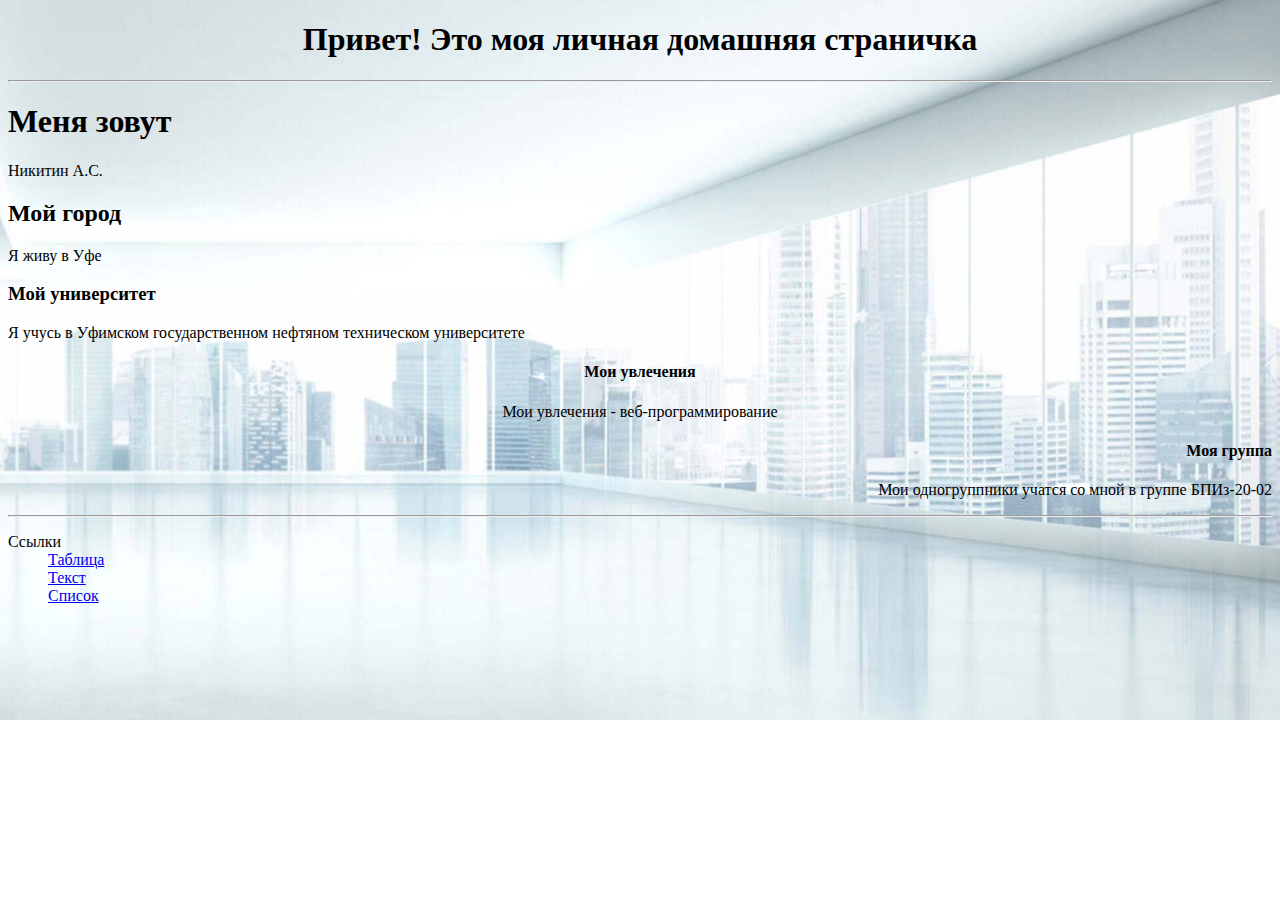
<file: index.html>
<!DOCTYPE html>
<html lang="ru">
<head>
    <meta charset="UTF-8">
    <TITLE>Никитин Александр Сергеевич</TITLE>
    <style>
        body {
            background: url('background.jpg') no-repeat;;
            -moz-background-size: 100%; /* Firefox 3.6+ */
            -webkit-background-size: 100%; /* Safari 3.1+ и Chrome 4.0+ */
            -o-background-size: 100%; /* Opera 9.6+ */
            background-size: 100%; /* Современные браузеры */
        }

        div.uvlchech {
            text-align: center;
        }

        div.my_group {
            text-align: right;
        }
    </style>
</head>
<body>
<h1 style="text-align: center">Привет! Это моя личная домашняя страничка</h1>
<hr>
<h1>Меня зовут</h1>
<p>Никитин А.С.</p>
<h2>Мой город</h2>
<p>Я живу в Уфе</p>
<h3>Мой университет</h3>
<p>Я учусь в Уфимском государственном нефтяном техническом университете</p>
<div class="uvlchech">
    <h4>Мои увлечения</h4>
    <p>Мои увлечения - веб-программирование</p>
</div>
<div class="my_group">
    <h4>Моя группа</h4>
    <p>Мои одногруппники учатся со мной в группе БПИз-20-02</p>
</div>
<hr>
<dl>
    <dt>Ссылки</dt>
    <dd><a href="./table.html">Таблица</a></dd>
    <dd><a href="./text.html">Текст</a></dd>
    <dd><a href="./spisok.html">Список</a></dd>
</dl>
</body>
</html>
</file>
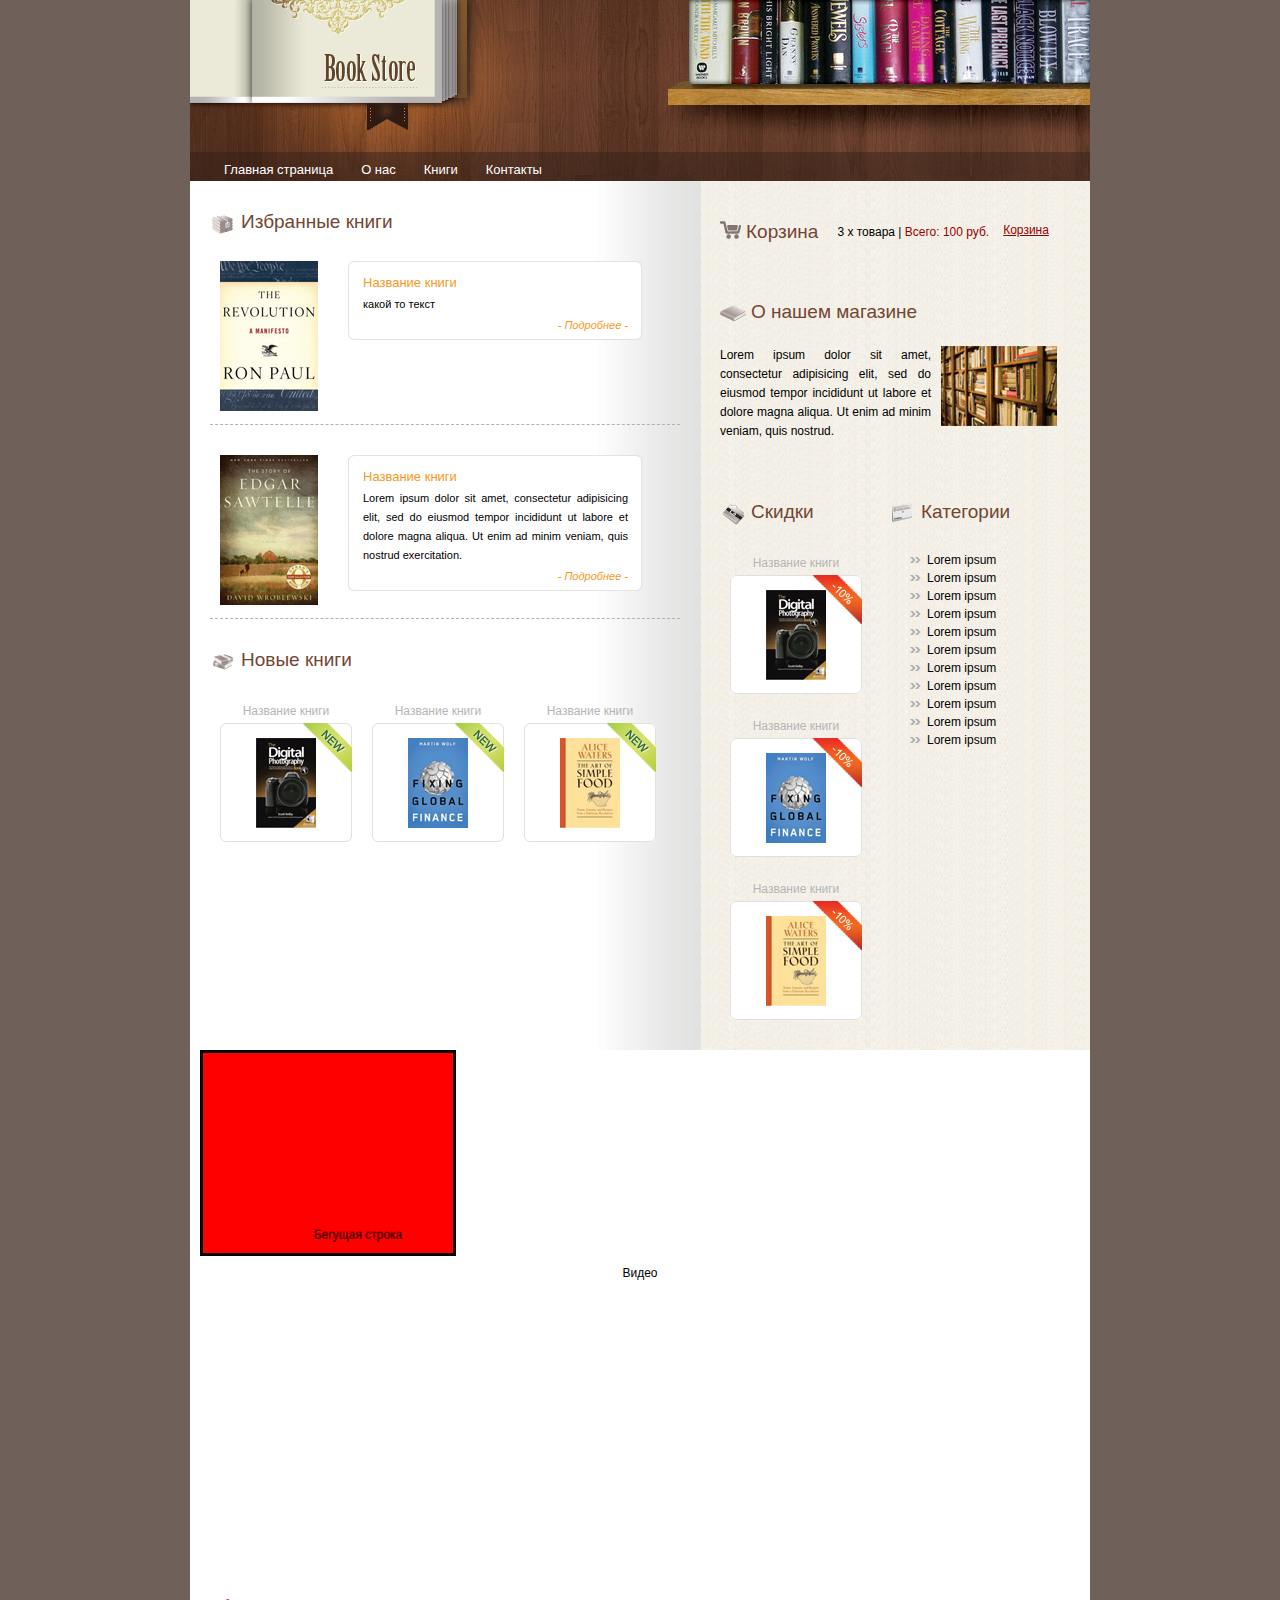
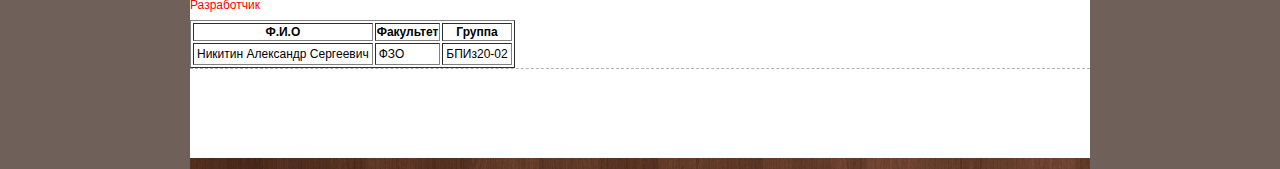
<file: laba3/index.html>
<!DOCTYPE html>
<html lang="ru">
<head>
    <meta charset="UTF-8" http-equiv="Content-Type" content="text/html;"/>
    <title>Книжный магазин</title>
    <link rel="stylesheet" type="text/css" href="css/style.css"/>

    <script src="./js/jquery-3.6.3.min.js"></script>

    <link rel="import" href="./pages_parts/right_content.html">

</head>
<body>
<div id="wrap">

    <div class="header">
        <div class="logo">
            <a href="index.html">
                <img src="images/logo.gif" alt="" title=""/>
            </a>
        </div>
        <div id="menu"></div>
    </div>


    <div class="center_content">
        <div class="left_content">

            <div class="title">
                <span class="title_icon">
                    <img src="images/bullet1.gif" alt="" title=""/>
                </span>
                Избранные книги
            </div>

            <div class="feat_prod_box">

                <div class="prod_img"><a href="details.html"><img src="images/prod1.gif" alt="" title=""
                /></a></div>

                <div class="prod_det_box">
                    <div class="box_top"></div>
                    <div class="box_center">
                        <div class="prod_title">Название книги</div>
                        <p class="details">какой то текст</p>
                        <a href="details.html" class="more">- Подробнее -</a>
                        <div class="clear"></div>
                    </div>

                    <div class="box_bottom"></div>
                </div>
                <div class="clear"></div>
            </div>


            <div class="feat_prod_box">

                <div class="prod_img"><a href="details.html"><img src="images/prod2.gif" alt="" title=""
                /></a></div>

                <div class="prod_det_box">
                    <div class="box_top"></div>
                    <div class="box_center">
                        <div class="prod_title">Название книги</div>
                        <p class="details">Lorem ipsum dolor sit amet, consectetur adipisicing elit, sed do eiusmod
                            tempor incididunt ut labore et dolore magna aliqua. Ut enim ad minim veniam, quis nostrud
                            exercitation.</p>
                        <a href="details.html" class="more">- Подробнее -</a>
                        <div class="clear"></div>
                    </div>

                    <div class="box_bottom"></div>
                </div>
                <div class="clear"></div>
            </div>


            <div class="title"><span class="title_icon"><img src="images/bullet2.gif" alt="" title=""/></span>Новые
                книги
            </div>
            <div class="new_products">
                <div class="new_prod_box">
                    <a href="details.html">Название книги</a>
                    <div class="new_prod_bg">
                        <span class="new_icon"><img src="images/new_icon.gif" alt="" title=""/></span>
                        <a href="details.html"><img src="images/thumb1.gif" alt="" title="" class="thumb"/></a>
                    </div>
                </div>
                <div class="new_prod_box">
                    <a href="details.html">Название книги</a>
                    <div class="new_prod_bg">
                        <span class="new_icon"><img src="images/new_icon.gif" alt="" title=""/></span>
                        <a href="details.html"><img src="images/thumb2.gif" alt="" title="" class="thumb"/></a>
                    </div>
                </div>
                <div class="new_prod_box">
                    <a href="details.html">Название книги</a>
                    <div class="new_prod_bg">
                        <span class="new_icon"><img src="images/new_icon.gif" alt="" title=""/></span>
                        <a href="details.html"><img src="images/thumb3.gif" alt="" title="" class="thumb"/></a>
                    </div>
                </div>
            </div>
            <div class="clear"></div>
        </div>
        <div class="right_content" id="container1"></div>
        <div class="clear"></div>
    </div>
    <div class="beg_stroka">
        <marquee direction="up" width="250" height="200" behavior="slide" style="border:solid" hspace="10px"
                 bgcolor="red" loop="-1" scrollamount="3">
            <marquee behavior="alternate">
                Бегущая строка
            </marquee>
        </marquee>
    </div>

    <div class="video">
        <p style="text-align: center">Видео

        </p>
        <div style="text-align: center">

            <embed src="https://www.youtube.com/embed/5NV6Rdv1a3I"
                   width="400"
                   height="300"
                   type="video/webm"
                   title="Видео"
                   name="Видео"
            >
        </div>
    </div>
    <div>
        <p style="color: red">Разработчик</p>
        <table border="1">
            <thead>
            <tr>
                <th>Ф.И.О</th>
                <th>Факультет</th>
                <th>Группа</th>
            </tr>
            </thead>
            <tbody>
            <tr>
                <td>Никитин Александр Сергеевич</td>
                <td>ФЗО</td>
                <td>БПИз20-02</td>
            </tr>
            </tbody>
        </table>
    </div>


    <div class="footer">
    </div>
</div>

</body>
</html>
<script type="application/javascript">
    $.ajax({
        url: "./pages_parts/right_content.html",
        dataType: "html",
        success: function (response) {
            document.getElementById('container1').innerHTML = response;
        }
    });
    $.ajax({
        url: "./pages_parts/menu.html",
        dataType: "html",
        success: function (response) {
            document.getElementById('menu').innerHTML = response;
        }
    });
</script>
</file>
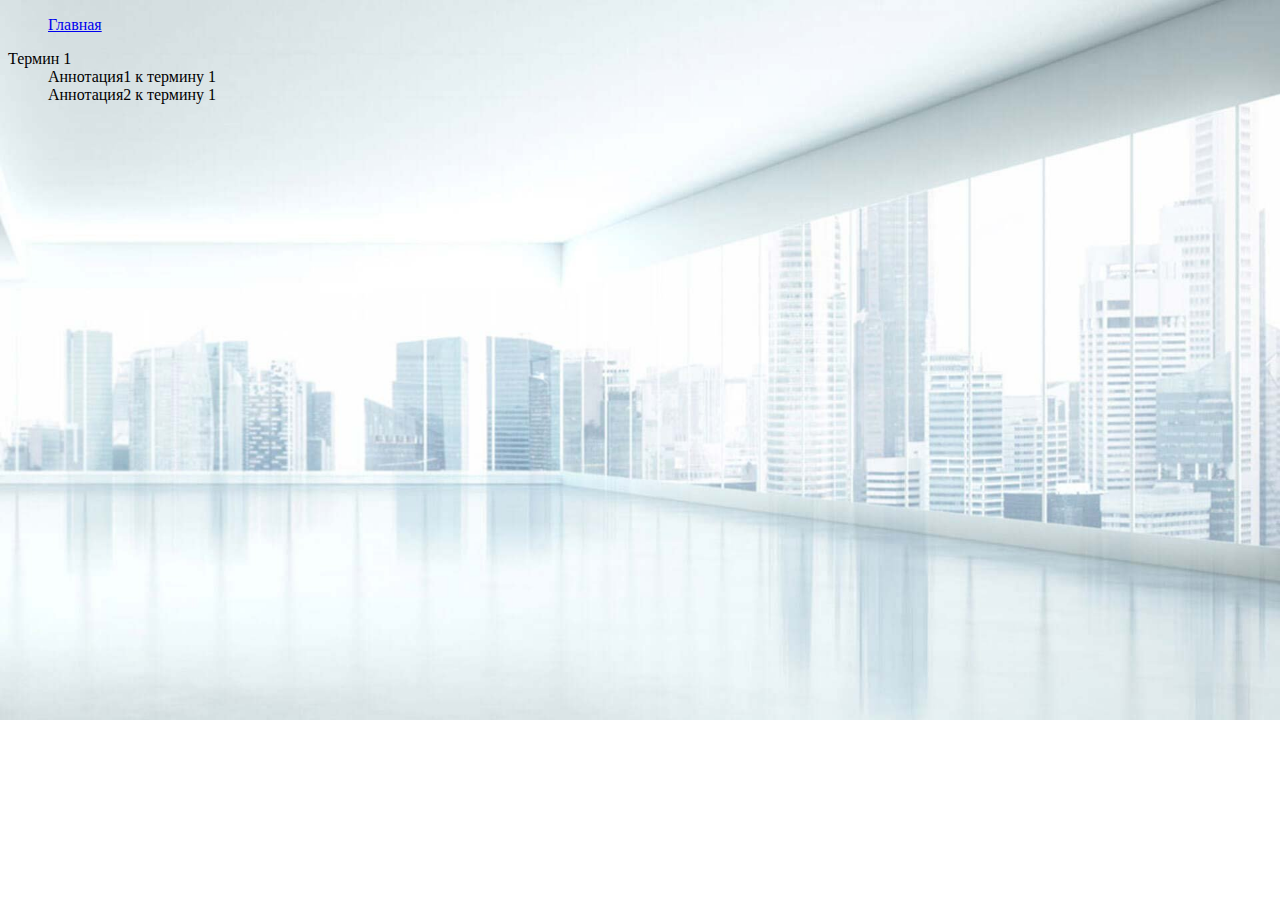
<file: spisok.html>
<!DOCTYPE html>
<html lang="ru">
<head>
    <meta charset="UTF-8">
    <title>Список</title>
    <style>
        body {
            background: url('background.jpg') no-repeat;;
            -moz-background-size: 100%; /* Firefox 3.6+ */
            -webkit-background-size: 100%; /* Safari 3.1+ и Chrome 4.0+ */
            -o-background-size: 100%; /* Opera 9.6+ */
            background-size: 100%; /* Современные браузеры */
        }
    </style>
</head>
<body>
<ul>
    <a href="./index.html">Главная</a>
</ul>

<dl>
    <dt>Термин 1</dt>
    <dd>Аннотация1 к термину 1</dd>
    <dd>Аннотация2 к термину 1</dd>
</dl>
</body>
</html>
</file>
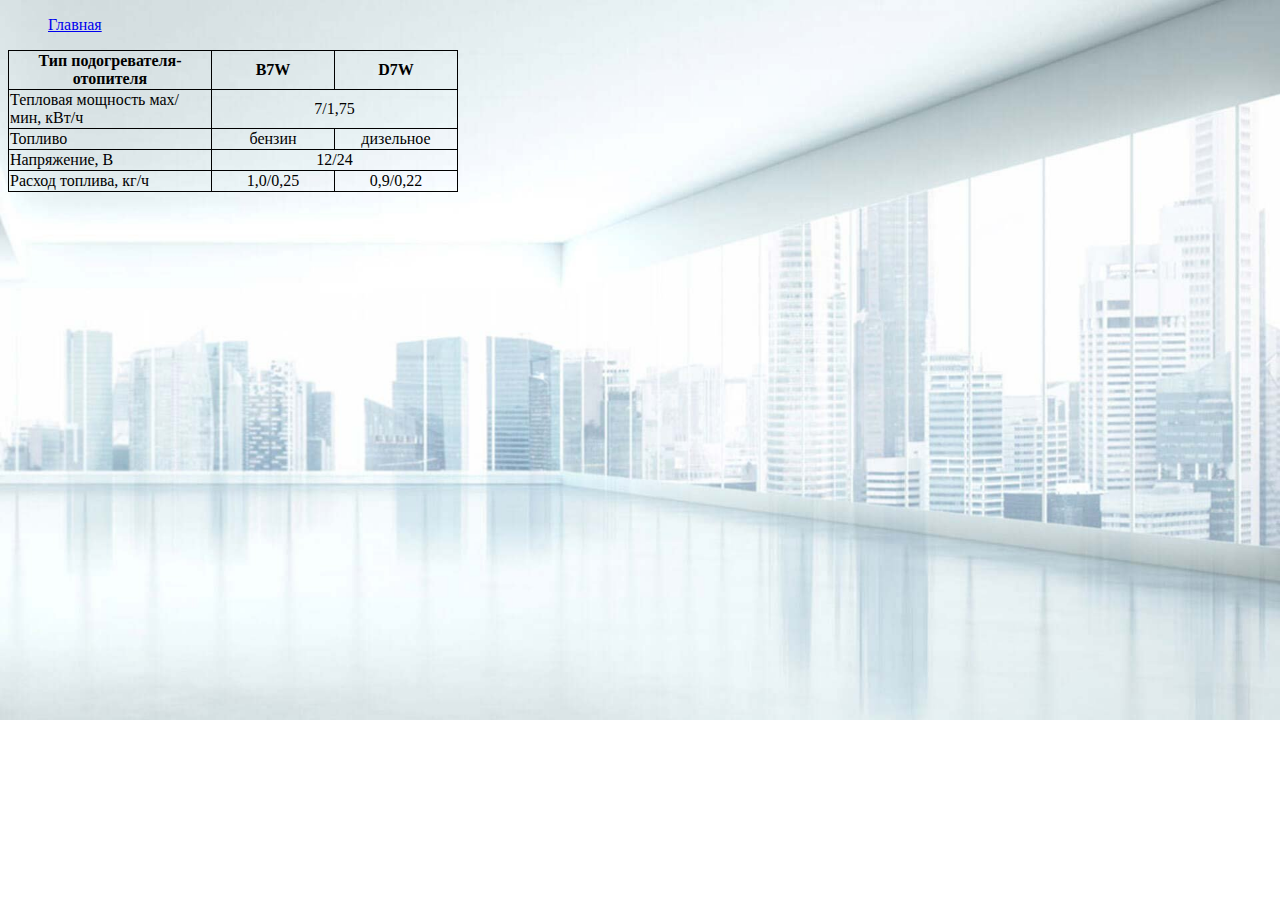
<file: table.html>
<!DOCTYPE html>
<html lang="ru">
<head>
    <meta charset="UTF-8" http-equiv="Content-Type" content="text/html;"/>
    <title>Таблица, 4 Вариант по списку</title>
    <style>
        body {
            background: url('background.jpg') no-repeat;;
            -moz-background-size: 100%; /* Firefox 3.6+ */
            -webkit-background-size: 100%; /* Safari 3.1+ и Chrome 4.0+ */
            -o-background-size: 100%; /* Opera 9.6+ */
            background-size: 100%; /* Современные браузеры */
        }

        table {
            margin-right: 20px;
            border-collapse: collapse;
        }

        th {
            border: 1px solid black;
        }

        td {
            border: 1px solid black;
        }
    </style>
</head>
<body>
<ul>
    <a href="./index.html">Главная</a>
</ul>
<table>
    <tr>
        <th style="width: 200px">Тип подогревателя-отопителя</th>
        <th style="width: 120px">B7W</th>
        <th style="width: 120px">D7W</th>
    </tr>
    <tr>
        <td>Тепловая мощность мах/мин, кВт/ч</td>
        <td colspan="2" style="text-align:center">7/1,75</td>
    </tr>
    <tr>
        <td>Топливо</td>
        <td style="text-align:center">бензин</td>
        <td style="text-align:center">дизельное</td>
    </tr>
    <tr>
        <td>Напряжение, В</td>
        <td colspan="2" style="text-align:center">12/24</td>
    </tr>
    <tr>
        <td>Расход топлива, кг/ч</td>
        <td style="text-align:center">1,0/0,25</td>
        <td style="text-align:center">0,9/0,22</td>
</table>
</body>
</html>
</file>
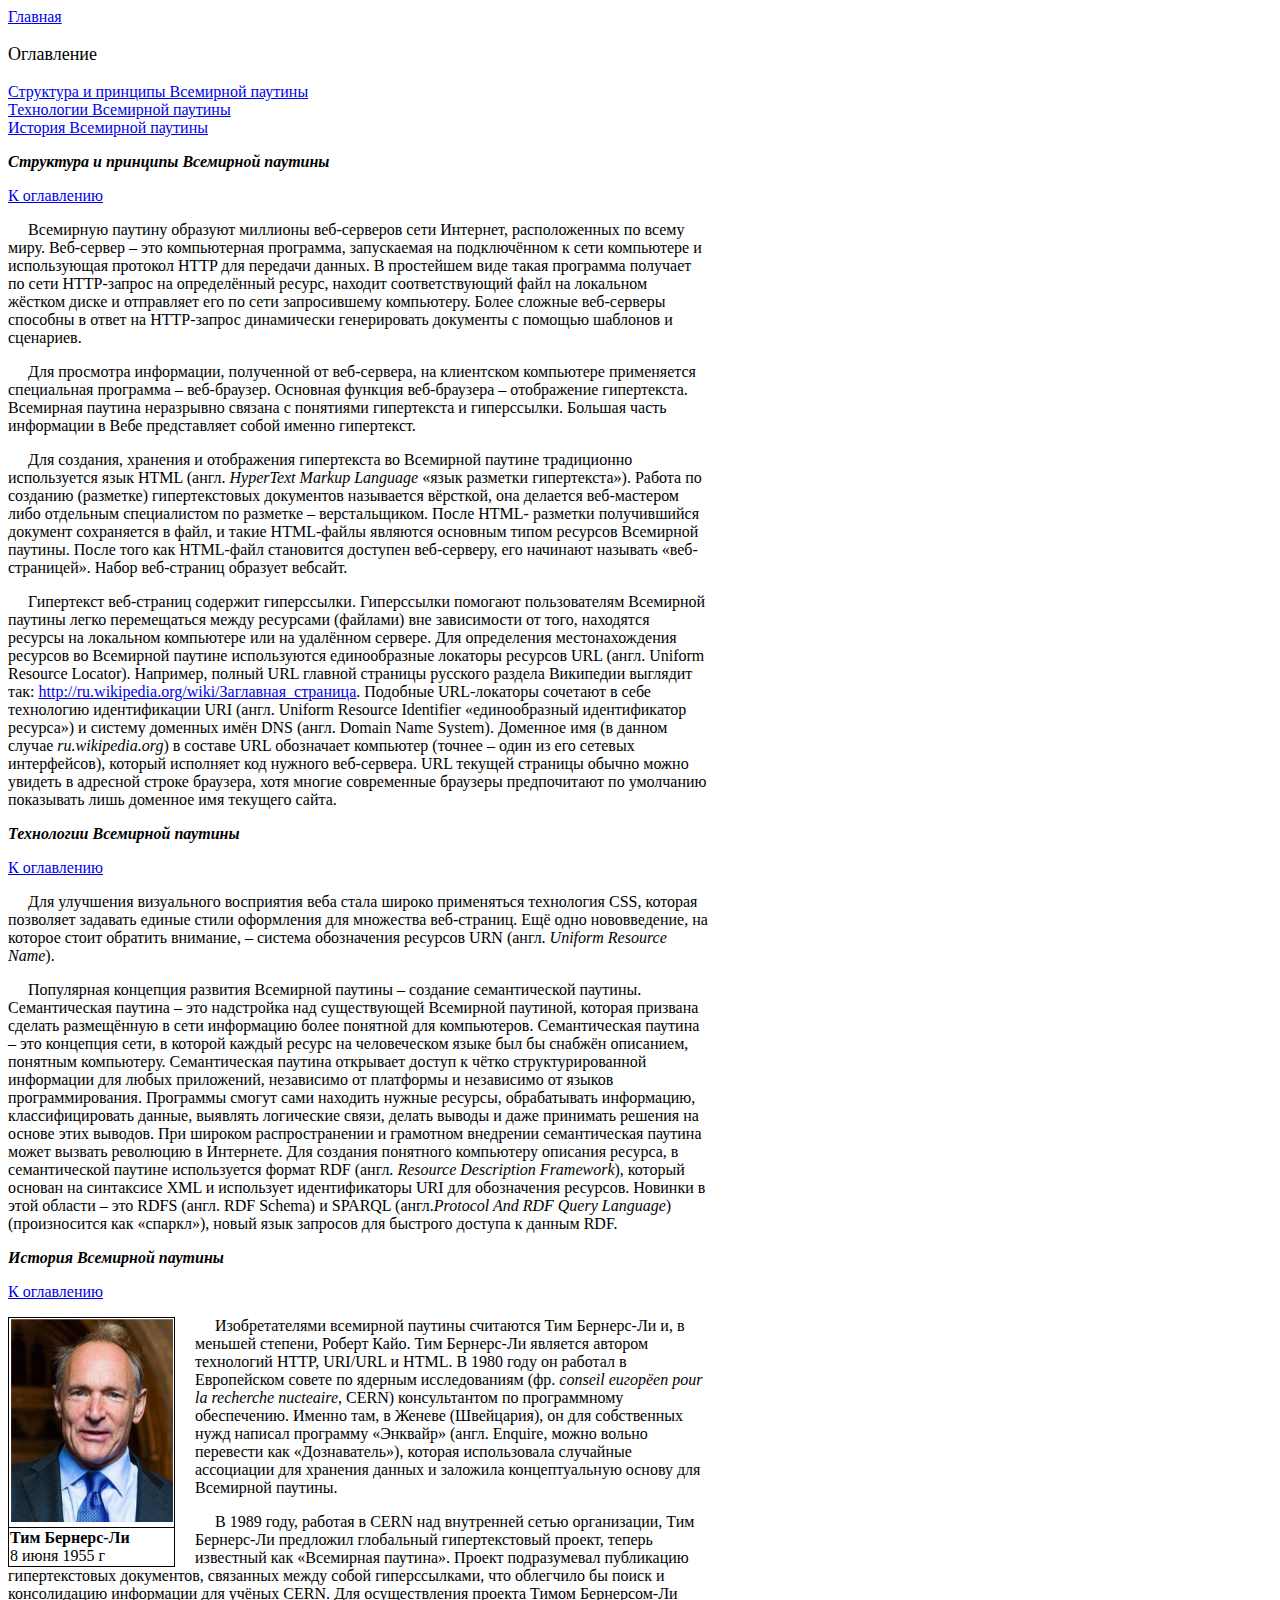
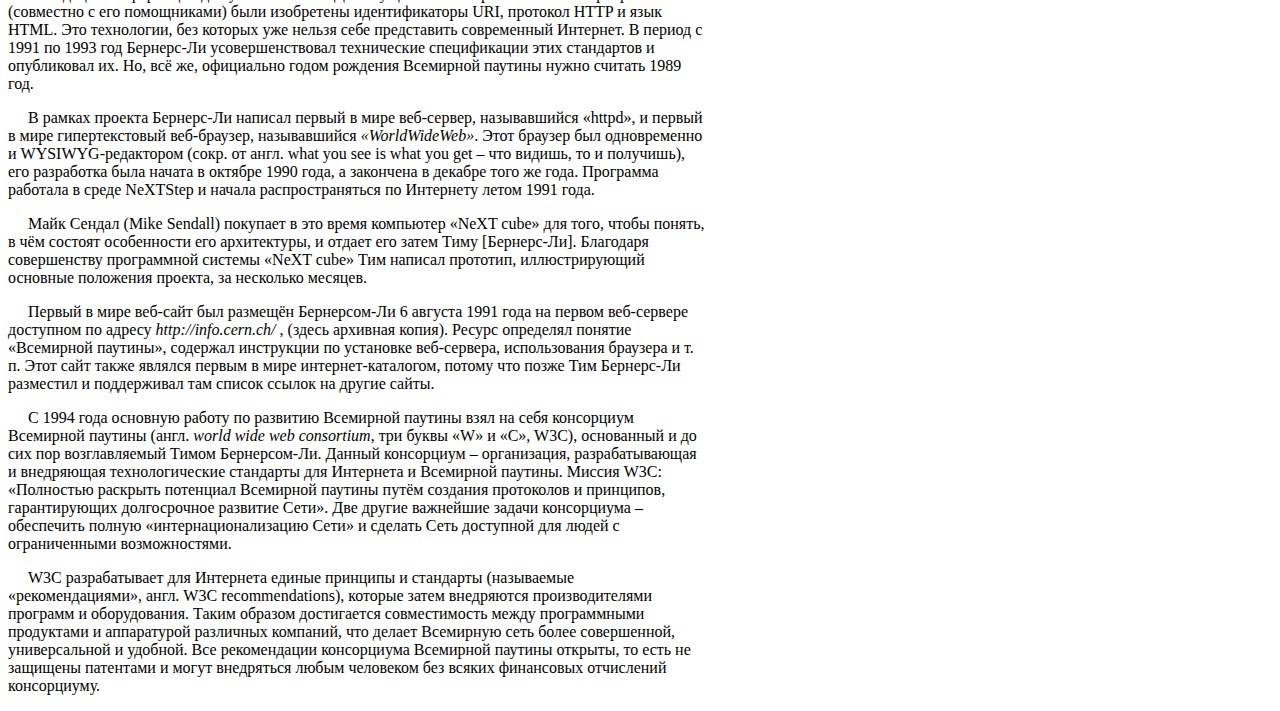
<file: text.html>
<!DOCTYPE html>
<html lang="ru">
<head>
    <meta charset="UTF-8">
    <title>Текст</title>
    <style>
        p.indent {
            text-indent: 20px; /* Отступ первой строки в пикселах */
        }

        div.contents {
            width: 700px; /* Ширина */
            -moz-box-sizing: border-box; /* Для Firefox */
            -webkit-box-sizing: border-box; /* Для Safari и Chrome */
            box-sizing: border-box; /* Для IE и Opera */
        }

        table {
            margin-right: 20px;
            border-collapse: collapse;
            float: left;
        }

        td {
            border: 1px solid black;
        }

        p.tim_date {
            margin: 0;
        }

        a.custom_url {
            text-decoration: none;
            color: black;
        }
        ul {
            padding: 0;
        }
        li {
            list-style-type: none;
        }
    </style>
</head>
<body>

<a href="./index.html">Главная</a>


<p id="contents" style="font-size: 18px">Оглавление</p>
<ul class="menu">
    <li>
        <a href="#content1">Структура и принципы Всемирной паутины</a>
    </li>
    <li>
        <a href="#content2">Технологии Всемирной паутины</a>
    </li>
    <li><a href="#content3">История Всемирной паутины</a></li>
</ul>

<em id="content1"><b>Структура и принципы Всемирной паутины</b></em>
<p>
    <a href="#contents">К оглавлению</a>
</p>
<div class="contents">
    <p class="indent">
        Всемирную паутину образуют миллионы веб-серверов сети Интернет, расположенных по всему
        миру. Веб-сервер – это компьютерная программа, запускаемая на подключённом к сети компьютере
        и использующая протокол HTTP для передачи данных. В простейшем виде такая программа получает
        по сети HTTP-запрос на определённый ресурс, находит соответствующий файл на локальном жёстком
        диске и отправляет его по сети запросившему компьютеру. Более сложные веб-серверы способны в
        ответ на HTTP-запрос динамически генерировать документы с помощью шаблонов и сценариев.
    </p>
    <p class="indent">
        Для просмотра информации, полученной от веб-сервера, на клиентском компьютере применяется специальная программа
        – веб-браузер. Основная функция веб-браузера – отображение гипертекста. Всемирная паутина неразрывно связана с
        понятиями гипертекста и гиперссылки. Большая часть
        информации в Вебе представляет собой именно гипертекст.
    </p>
    <p class="indent">
        Для создания, хранения и отображения гипертекста во Всемирной паутине традиционно используется язык HTML (англ.
        <em>HyperText Markup Language</em> «язык разметки гипертекста»). Работа по созданию (разметке) гипертекстовых
        документов
        называется вёрсткой, она делается веб-мастером либо
        отдельным специалистом по разметке – верстальщиком. После HTML- разметки получившийся документ сохраняется в
        файл, и такие HTML-файлы являются основным типом ресурсов Всемирной паутины. После того как HTML-файл
        становится доступен веб-серверу, его начинают называть «веб-страницей». Набор веб-страниц образует вебсайт.
    </p>
    <p class="indent">
        Гипертекст веб-страниц содержит гиперссылки. Гиперссылки помогают пользователям Всемирной паутины легко
        перемещаться между ресурсами (файлами) вне зависимости от того, находятся ресурсы на локальном компьютере или на
        удалённом сервере. Для определения местонахождения ресурсов во Всемирной паутине используются единообразные
        локаторы ресурсов URL (англ. Uniform Resource Locator). Например, полный URL главной страницы русского раздела
        Википедии выглядит так:
        <a href="http://ru.wikipedia.org/wiki/Заглавная_страница">http://ru.wikipedia.org/wiki/Заглавная_страница</a>.
        Подобные URL-локаторы сочетают в себе технологию идентификации URI (англ. Uniform Resource Identifier
        «единообразный идентификатор ресурса») и систему доменных имён DNS (англ. Domain Name System). Доменное имя (в
        данном случае <em>ru.wikipedia.org</em>) в составе URL обозначает компьютер (точнее – один из его сетевых
        интерфейсов),
        который исполняет код нужного веб-сервера. URL текущей страницы обычно можно увидеть в адресной строке браузера,
        хотя многие современные браузеры предпочитают по умолчанию показывать лишь доменное имя текущего сайта.
    </p>
</div>
<em id="content2"><b>Технологии Всемирной паутины</b></em>
<p>
    <a href="#contents">К оглавлению</a>
</p>
<div class="contents">
    <p class="indent">
        Для улучшения визуального восприятия веба стала широко применяться технология CSS, которая позволяет задавать
        единые стили оформления для множества веб-страниц. Ещё одно нововведение, на которое стоит обратить внимание, –
        система обозначения ресурсов URN (англ. <em>Uniform Resource Name</em>).
    </p>
    <p class="indent">
        Популярная концепция развития Всемирной паутины – создание семантической паутины. Семантическая паутина – это
        надстройка над существующей Всемирной паутиной, которая призвана сделать размещённую в сети информацию более
        понятной для компьютеров. Семантическая паутина – это концепция сети, в которой каждый ресурс на человеческом
        языке был бы снабжён описанием, понятным компьютеру. Семантическая паутина открывает доступ к чётко
        структурированной информации для любых приложений, независимо от платформы и независимо от языков
        программирования. Программы смогут сами находить нужные ресурсы, обрабатывать информацию, классифицировать
        данные, выявлять логические связи, делать выводы и даже принимать решения на основе этих выводов. При широком
        распространении и грамотном внедрении семантическая паутина может вызвать
        революцию в Интернете. Для создания понятного компьютеру описания ресурса, в семантической паутине используется
        формат RDF (англ. <em>Resource Description Framework</em>), который основан на синтаксисе XML и использует
        идентификаторы URI для обозначения ресурсов. Новинки в этой области – это RDFS (англ. RDF Schema) и SPARQL
        (англ.<em>Protocol And RDF Query Language</em>) (произносится как «спаркл»), новый язык запросов для быстрого
        доступа к данным RDF.
    </p>
</div>
<em id="content3"><b>История Всемирной паутины</b></em>
<p>
    <a href="#contents">К оглавлению</a>
</p>

<table>
    <tr>
        <td><img src="./Tim.png" alt=""></td>
    </tr>
    <tr>
        <td>
            <b>Тим Бернерс-Ли</b>
            <p class="tim_date">8 июня 1955 г</p>
        </td>
    </tr>
</table>
<div class="contents">
    <p class="indent">
        Изобретателями всемирной паутины считаются Тим Бернерс-Ли и, в
        меньшей степени, Роберт Кайо. Тим Бернерс-Ли является автором технологий
        HTTP, URI/URL и HTML. В 1980 году он работал в Европейском совете по ядерным исследованиям (фр.
        <em>conseil еигорёеп pour la recherche nucteaire</em>, CERN) консультантом по программному обеспечению.
        Именно там, в Женеве (Швейцария), он для собственных нужд написал программу «Энквайр» (англ.
        Enquire, можно вольно перевести как «Дознаватель»), которая использовала
        случайные ассоциации для хранения данных и заложила концептуальную основу для Всемирной паутины.
    </p>
    <p class="indent">
        В 1989 году, работая в CERN над внутренней сетью организации, Тим
        Бернерс-Ли предложил глобальный гипертекстовый проект, теперь известный как «Всемирная паутина». Проект
        подразумевал
        публикацию гипертекстовых документов, связанных между собой гиперссылками, что облегчило бы поиск и консолидацию
        информации для учёных
        CERN. Для осуществления проекта Тимом Бернерсом-Ли (совместно с его помощниками) были изобретены идентификаторы
        URI,
        протокол HTTP и язык HTML. Это технологии, без которых уже нельзя себе
        представить современный Интернет. В период с 1991 по 1993 год Бернерс-Ли усовершенствовал технические
        спецификации
        этих
        стандартов и опубликовал их. Но, всё же, официально годом рождения
        Всемирной паутины нужно считать 1989 год.
    </p>

    <p class="indent">
        В рамках проекта Бернерс-Ли написал первый в мире веб-сервер, называвшийся «httpd», и первый в мире
        гипертекстовый
        веб-браузер, называвшийся <em>«WorldWideWeb»</em>. Этот браузер был одновременно и WYSIWYG-редактором (сокр. от
        англ.
        what
        you
        see is what you get – что видишь, то и получишь),
        его разработка была начата в октябре 1990 года, а закончена в декабре того же года. Программа работала в среде
        NeXTStep
        и начала распространяться по Интернету летом 1991 года.
    </p>
    <p class="indent">
        Майк Сендал (Mike Sendall) покупает в это время компьютер «NeXT cube» для того, чтобы понять, в чём состоят
        особенности
        его архитектуры, и отдает его затем Тиму [Бернерс-Ли]. Благодаря совершенству программной системы «NeXT cube»
        Тим
        написал прототип, иллюстрирующий основные положения проекта, за несколько месяцев.
    </p>
    <p class="indent">
        Первый в мире веб-сайт был размещён Бернерсом-Ли 6 августа 1991 года на первом веб-сервере доступном по адресу
        <a href="http://info.cern.ch/" class="custom_url"><em>http://info.cern.ch/</em></a>
        , (здесь архивная копия). Ресурс определял понятие «Всемирной паутины», содержал инструкции
        по установке веб-сервера, использования браузера и т. п. Этот сайт также являлся первым в мире
        интернет-каталогом, потому что позже Тим Бернерс-Ли разместил и поддерживал там список ссылок на другие сайты.
    </p>
    <p class="indent">
        С 1994 года основную работу по развитию Всемирной паутины взял на себя консорциум Всемирной паутины (англ.
        <em>world wide web consortium</em>, три буквы «W» и «C», W3C), основанный и до сих
        пор возглавляемый Тимом Бернерсом-Ли. Данный консорциум – организация, разрабатывающая и
        внедряющая технологические стандарты для Интернета и Всемирной паутины. Миссия W3C: «Полностью раскрыть
        потенциал Всемирной паутины путём создания протоколов и принципов, гарантирующих долгосрочное развитие Сети».
        Две другие важнейшие задачи консорциума – обеспечить полную «интернационализацию Сети» и сделать Сеть доступной
        для людей с ограниченными возможностями.
    </p>
    <p class="indent">
        W3C разрабатывает для Интернета единые принципы и стандарты (называемые «рекомендациями», англ. W3C
        recommendations), которые затем внедряются производителями программ и оборудования. Таким образом достигается
        совместимость между программными продуктами и аппаратурой различных компаний, что делает Всемирную сеть более
        совершенной, универсальной и удобной.
        Все рекомендации консорциума Всемирной паутины открыты, то есть не защищены патентами и могут
        внедряться любым человеком без всяких финансовых отчислений консорциуму.
    </p>
</div>
</body>
</html>
</file>
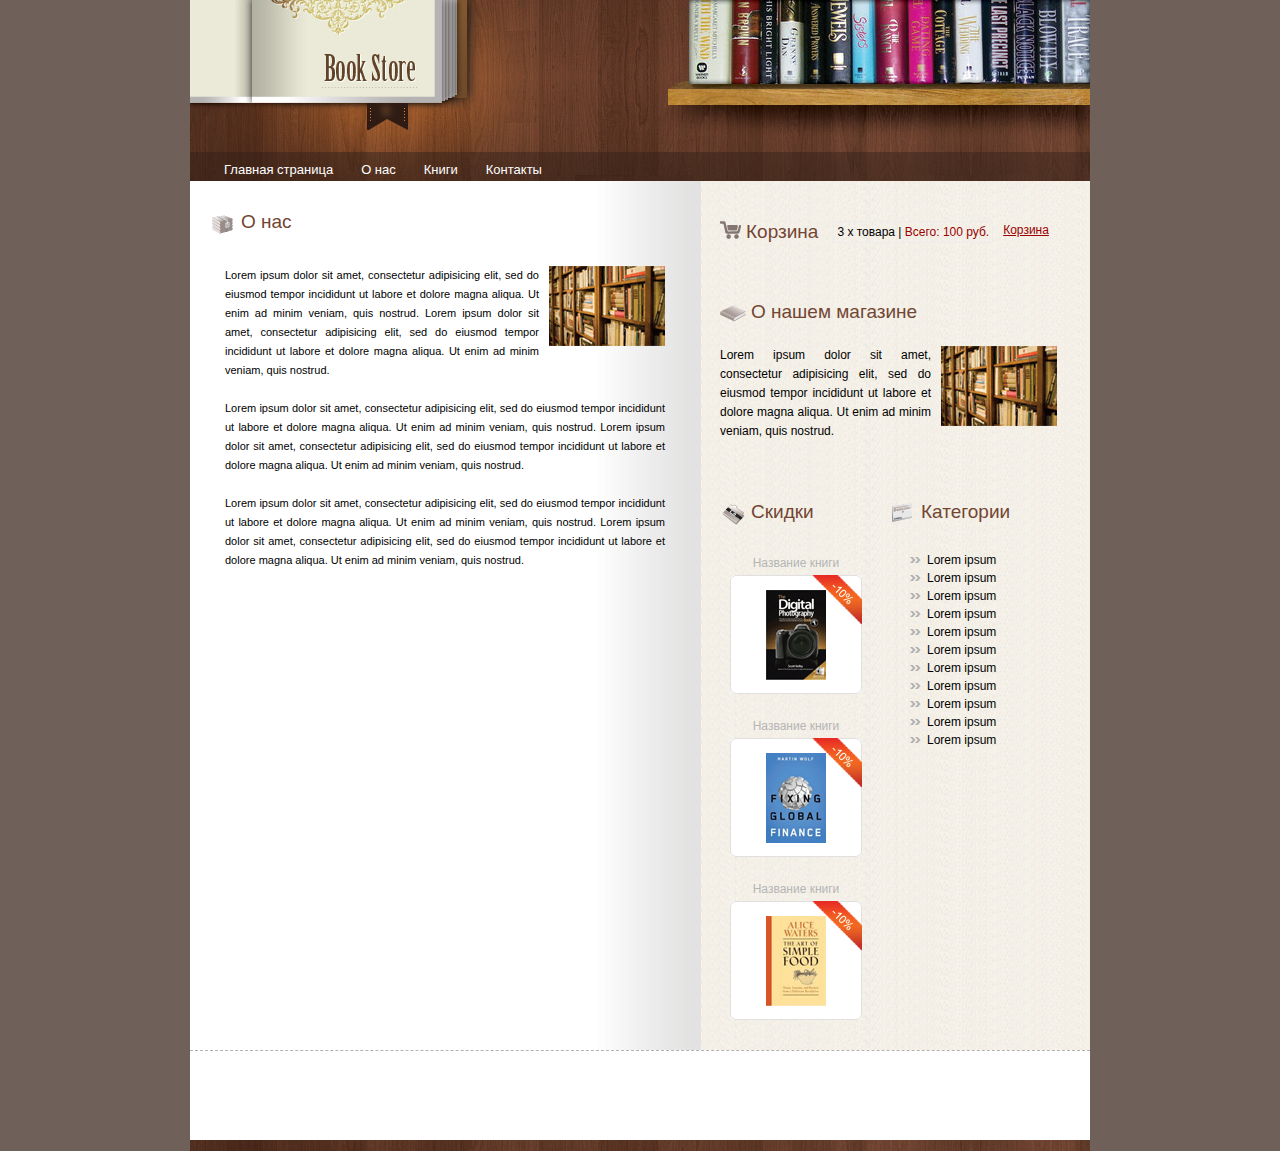
<file: laba3/about.html>
<!DOCTYPE html>
<html lang=ru"">
<head>
    <meta charset="UTF-8" http-equiv="Content-Type" content="text/html;"/>
    <title>Книжный магазин</title>
    <link rel="stylesheet" type="text/css" href="css/style.css"/>
    <script src="./js/jquery-3.6.3.min.js"></script>
</head>
<body>
<div id="wrap">

    <div class="header">
        <div class="logo"><a href="index.html"><img src="images/logo.gif" alt="" title=""/></a></div>
        <div id="menu"></div>
    </div>
    <div class="center_content">
        <div class="left_content">
            <div class="title">
                <span class="title_icon">
                    <img src="images/bullet1.gif" alt="" title=""/>
                </span>О нас
            </div>
            <div class="feat_prod_box_details">
                <p class="details">
                    <img src="images/about.gif" alt="" title="" class="right"/>
                    Lorem ipsum dolor sit amet, consectetur adipisicing elit, sed do eiusmod tempor incididunt ut labore
                    et dolore magna aliqua. Ut enim ad minim veniam, quis nostrud. Lorem ipsum dolor sit amet,
                    consectetur adipisicing elit, sed do eiusmod tempor incididunt ut labore et dolore magna aliqua. Ut
                    enim ad minim veniam, quis nostrud. <br/><br/>
                    Lorem ipsum dolor sit amet, consectetur adipisicing elit, sed do eiusmod tempor incididunt ut labore
                    et dolore magna aliqua. Ut enim ad minim veniam, quis nostrud. Lorem ipsum dolor sit amet,
                    consectetur adipisicing elit, sed do eiusmod tempor incididunt ut labore et dolore magna aliqua. Ut
                    enim ad minim veniam, quis nostrud.<br/><br/>

                    Lorem ipsum dolor sit amet, consectetur adipisicing elit, sed do eiusmod tempor incididunt ut labore
                    et dolore magna aliqua. Ut enim ad minim veniam, quis nostrud. Lorem ipsum dolor sit amet,
                    consectetur adipisicing elit, sed do eiusmod tempor incididunt ut labore et dolore magna aliqua. Ut
                    enim ad minim veniam, quis nostrud.
                </p>
            </div>
            <div class="clear"></div>
        </div>

        <div class="right_content" id="container1"></div>
        <div class="clear"></div>
    </div>
    <div class="footer">
    </div>
</div>
</body>
</html>
<script type="application/javascript">
    $.ajax({
        url: "./pages_parts/right_content.html",
        dataType: "html",
        success: function (response) {
            document.getElementById('container1').innerHTML = response;
        }
    });
    $.ajax({
        url: "./pages_parts/menu.html",
        dataType: "html",
        success: function (response) {
            document.getElementById('menu').innerHTML = response;
        }
    });
</script>
</file>
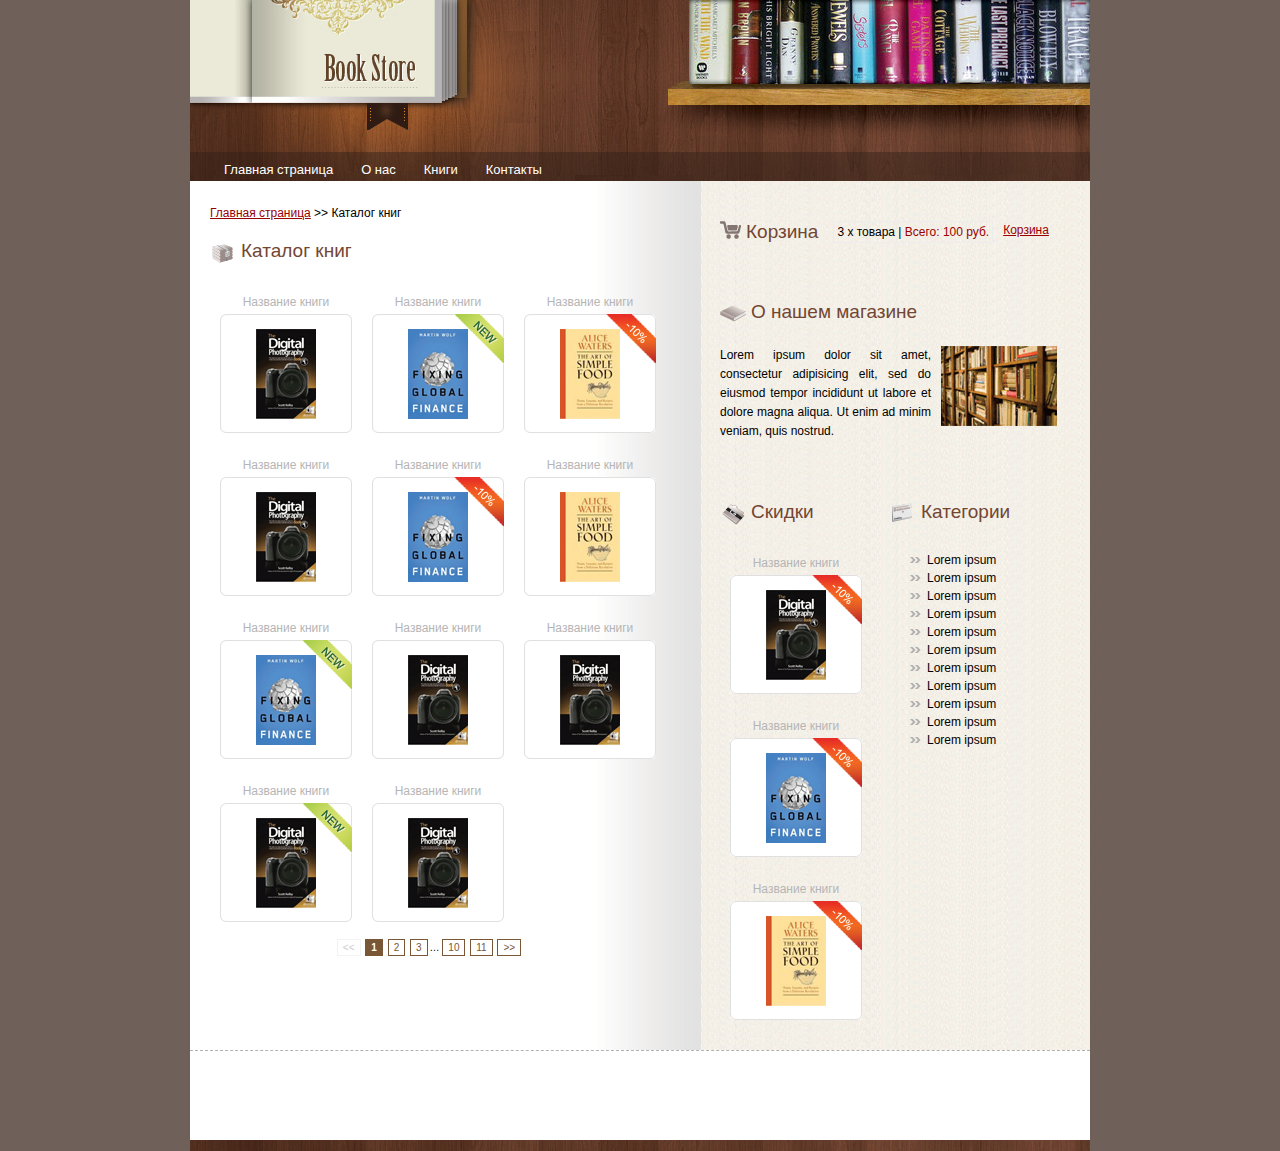
<file: laba3/books.html>
<!DOCTYPE html>
<html lang=ru"">
<head>
    <meta charset="UTF-8" http-equiv="Content-Type" content="text/html;"/>
    <title>Книжный магазин</title>
    <link rel="stylesheet" type="text/css" href="css/style.css"/>
    <script src="./js/jquery-3.6.3.min.js"></script>
</head>
<body>
<div id="wrap">

    <div class="header">
        <div class="logo">
            <a href="index.html">
                <img src="images/logo.gif" alt="" title=""/>
            </a>
        </div>
        <div id="menu"></div>
    </div>


    <div class="center_content">
        <div class="left_content">
            <div class="crumb_nav">
                <a href="index.html">Главная страница</a> &gt;&gt; Каталог книг
            </div>
            <div class="title">
                <span class="title_icon">
                    <img src="images/bullet1.gif" alt="" title=""/>
                </span>Каталог книг
            </div>

            <div class="new_products">

                <div class="new_prod_box">
                    <a href="details.html">Название книги</a>
                    <div class="new_prod_bg">
                        <a href="details.html">
                            <img src="images/thumb1.gif" alt="" title="" class="thumb"/>
                        </a>
                    </div>
                </div>

                <div class="new_prod_box">
                    <a href="details.html">Название книги</a>
                    <div class="new_prod_bg">
                        <span class="new_icon">
                            <img src="images/new_icon.gif" alt="" title=""/>
                        </span>
                        <a href="details.html">
                            <img src="images/thumb2.gif" alt="" title="" class="thumb"/>
                        </a>
                    </div>
                </div>

                <div class="new_prod_box">
                    <a href="details.html">Название книги</a>
                    <div class="new_prod_bg">
                        <span class="new_icon">
                            <img src="images/promo_icon.gif" alt="" title=""/>
                        </span>
                        <a href="details.html">
                            <img src="images/thumb3.gif" alt="" title="" class="thumb"/>
                        </a>
                    </div>
                </div>


                <div class="new_prod_box">
                    <a href="details.html">Название книги</a>
                    <div class="new_prod_bg">
                        <a href="details.html">
                            <img src="images/thumb1.gif" alt="" title="" class="thumb"/>
                        </a>
                    </div>
                </div>

                <div class="new_prod_box">
                    <a href="details.html">Название книги</a>
                    <div class="new_prod_bg">
                        <span class="new_icon"><img src="images/promo_icon.gif" alt="" title=""/></span>
                        <a href="details.html">
                            <img src="images/thumb2.gif" alt="" title="" class="thumb"/>
                        </a>
                    </div>
                </div>

                <div class="new_prod_box">
                    <a href="details.html">Название книги</a>
                    <div class="new_prod_bg">

                        <a href="details.html">
                            <img src="images/thumb3.gif" alt="" title="" class="thumb"/>
                        </a>
                    </div>
                </div>

                <div class="new_prod_box">
                    <a href="details.html">Название книги</a>
                    <div class="new_prod_bg">
                        <span class="new_icon">
                            <img src="images/new_icon.gif" alt="" title=""/>
                        </span>
                        <a href="details.html">
                            <img src="images/thumb2.gif" alt="" title="" class="thumb"/>
                        </a>
                    </div>
                </div>

                <div class="new_prod_box">
                    <a href="details.html">Название книги</a>
                    <div class="new_prod_bg">
                        <a href="details.html">
                            <img src="images/thumb1.gif" alt="" title="" class="thumb"/>
                        </a>
                    </div>
                </div>

                <div class="new_prod_box">
                    <a href="details.html">Название книги</a>
                    <div class="new_prod_bg">
                        <a href="details.html">
                            <img src="images/thumb1.gif" alt="" title="" class="thumb"/>
                        </a>
                    </div>
                </div>

                <div class="new_prod_box">
                    <a href="details.html">Название книги</a>
                    <div class="new_prod_bg">
                        <span class="new_icon">
                            <img src="images/new_icon.gif" alt="" title=""/>
                        </span>
                        <a href="details.html">
                            <img src="images/thumb1.gif" alt="" title="" class="thumb"/>
                        </a>
                    </div>
                </div>
                <div class="new_prod_box">
                    <a href="details.html">Название книги</a>
                    <div class="new_prod_bg">
                        <a href="details.html">
                            <img src="images/thumb1.gif" alt="" title="" class="thumb"
                            />
                        </a>
                    </div>
                </div>


                <div class="pagination">
                    <span class="disabled"><<</span>
                    <span class="current">1</span>
                    <a href="#?page=2">2</a>
                    <a href="#?page=3">3</a>…
                    <a href="#?page=199">10</a>
                    <a href="#?page=200">11</a>
                    <a href="#?page=2">>></a>
                </div>

            </div>


            <div class="clear"></div>
        </div><!--end of left content-->

        <div class="right_content" id="container1"></div>


        <div class="clear"></div>
    </div><!--end of center content-->


    <div class="footer">
    </div>


</div>

</body>
</html>

<script type="application/javascript">
    $.ajax({
        url: "./pages_parts/right_content.html",
        dataType: "html",
        success: function (response) {
            document.getElementById('container1').innerHTML = response;
        }
    });
    $.ajax({
        url: "./pages_parts/menu.html",
        dataType: "html",
        success: function (response) {
            document.getElementById('menu').innerHTML = response;
        }
    });
</script>
</file>
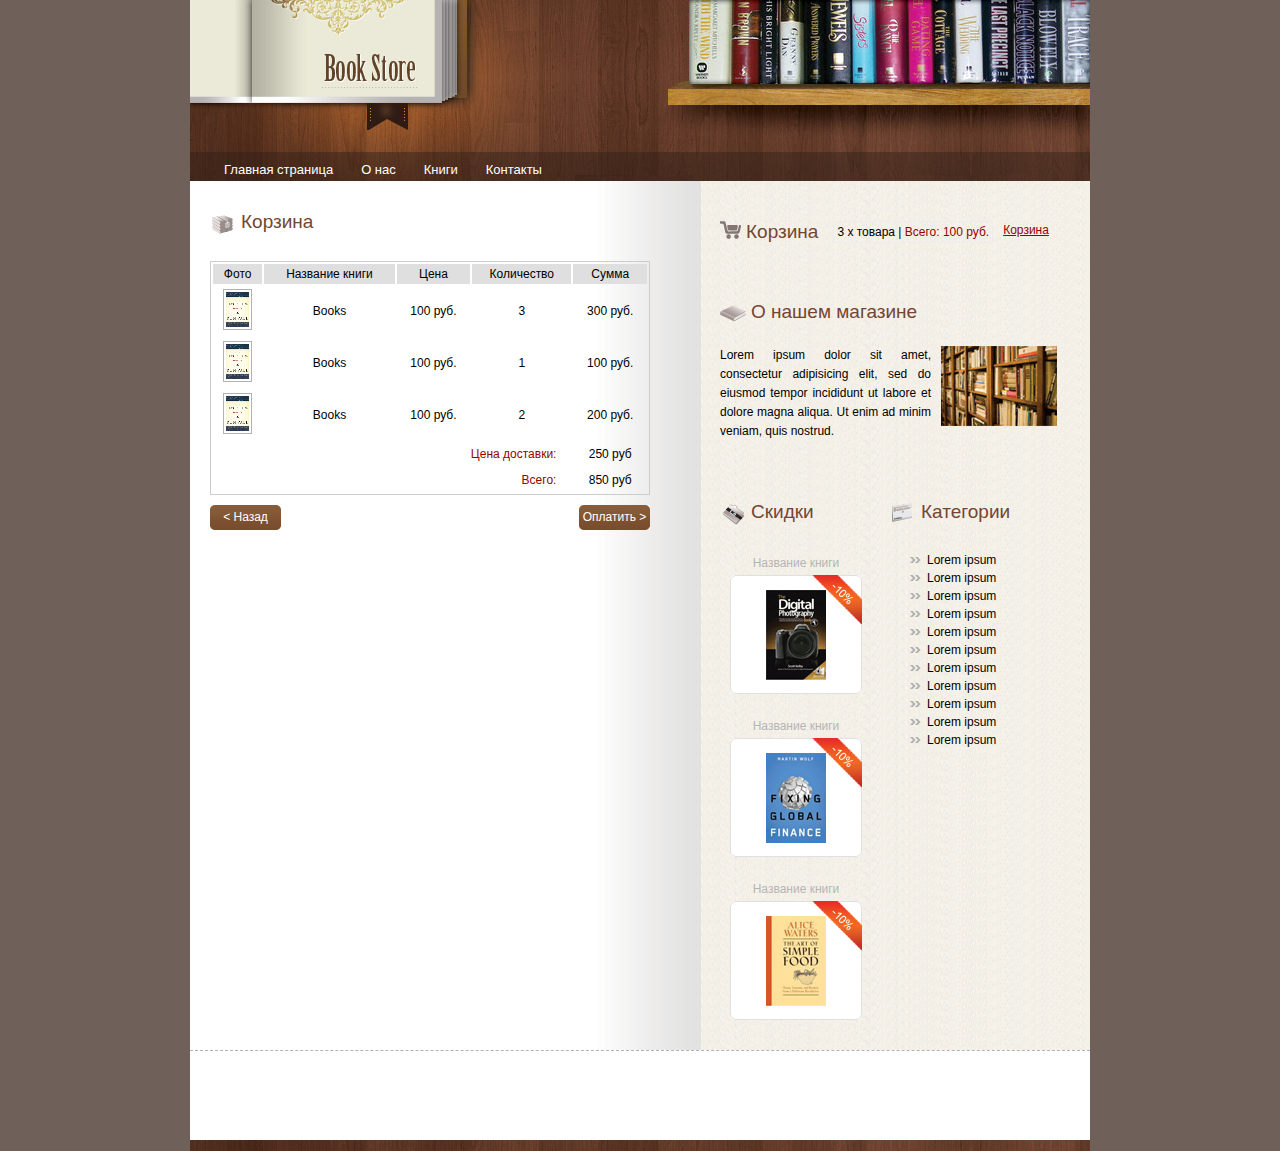
<file: laba3/cart.html>
<!DOCTYPE html>
<html lang="ru">
<head>
    <meta charset="UTF-8" http-equiv="Content-Type" content="text/html;"/>
    <title>Книжный магазин</title>
    <link rel="stylesheet" type="text/css" href="css/style.css"/>
    <script src="./js/jquery-3.6.3.min.js"></script>
</head>
<body>
<div id="wrap">

    <div class="header">
        <div class="logo"><a href="index.html"><img src="images/logo.gif" alt="" title="" /></a></div>
        <div id="menu"></div>
    </div>
    <div class="center_content">
        <div class="left_content">
            <div class="title"><span class="title_icon"><img src="images/bullet1.gif" alt="" title=""/></span>Корзина
            </div>
            <div class="feat_prod_box_details">
                <table class="cart_table">
                    <tr class="cart_title">
                        <td>Фото</td>
                        <td>Название книги</td>
                        <td>Цена</td>
                        <td>Количество</td>
                        <td>Сумма</td>
                    </tr>
                    <tr>
                        <td>
                            <a href="details.html">
                                <img src="images/cart_thumb.gif" alt="" title=""  class="cart_thumb"/>
                            </a>
                        </td>
                        <td>Books</td>
                        <td>100 руб.</td>
                        <td>3</td>
                        <td>300 руб.</td>
                    </tr>
                    <tr>
                        <td><a href="details.html"><img src="images/cart_thumb.gif" alt="" title=""
                                                        class="cart_thumb"/></a></td>
                        <td>Books</td>
                        <td>100 руб.</td>
                        <td>1</td>
                        <td>100 руб.</td>
                    </tr>
                    <tr>
                        <td><a href="details.html"><img src="images/cart_thumb.gif" alt="" title=""
                                                        class="cart_thumb"/></a></td>
                        <td>Books</td>
                        <td>100 руб.</td>
                        <td>2</td>
                        <td>200 руб.</td>
                    </tr>
                    <tr>
                        <td colspan="4" class="cart_total"><span class="red">Цена доставки:</span></td>
                        <td> 250 руб</td>
                    </tr>
                    <tr>
                        <td colspan="4" class="cart_total"><span class="red">Всего:</span></td>
                        <td> 850 руб</td>
                    </tr>
                </table>
                <a href="#" class="continue">&lt; Назад</a>
                <a href="#" onclick="onlinePayTest()" class="checkout">Оплатить &gt;</a>
            </div>
            <div class="clear"></div>
        </div>

        <div class="right_content" id="container1"></div>

        <div class="clear"></div>
    </div>
    <div class="footer">
    </div>
</div>
</body>
</html>
<script type="application/javascript">
    $.ajax({
        url: "./pages_parts/right_content.html",
        dataType: "html",
        success: function (response) {
            document.getElementById('container1').innerHTML = response;
        }
    });
    $.ajax({
        url: "./pages_parts/menu.html",
        dataType: "html",
        success: function(response) {
            document.getElementById('menu').innerHTML = response;
        }
    });
</script>
<script src="js/message.js"></script>
</file>
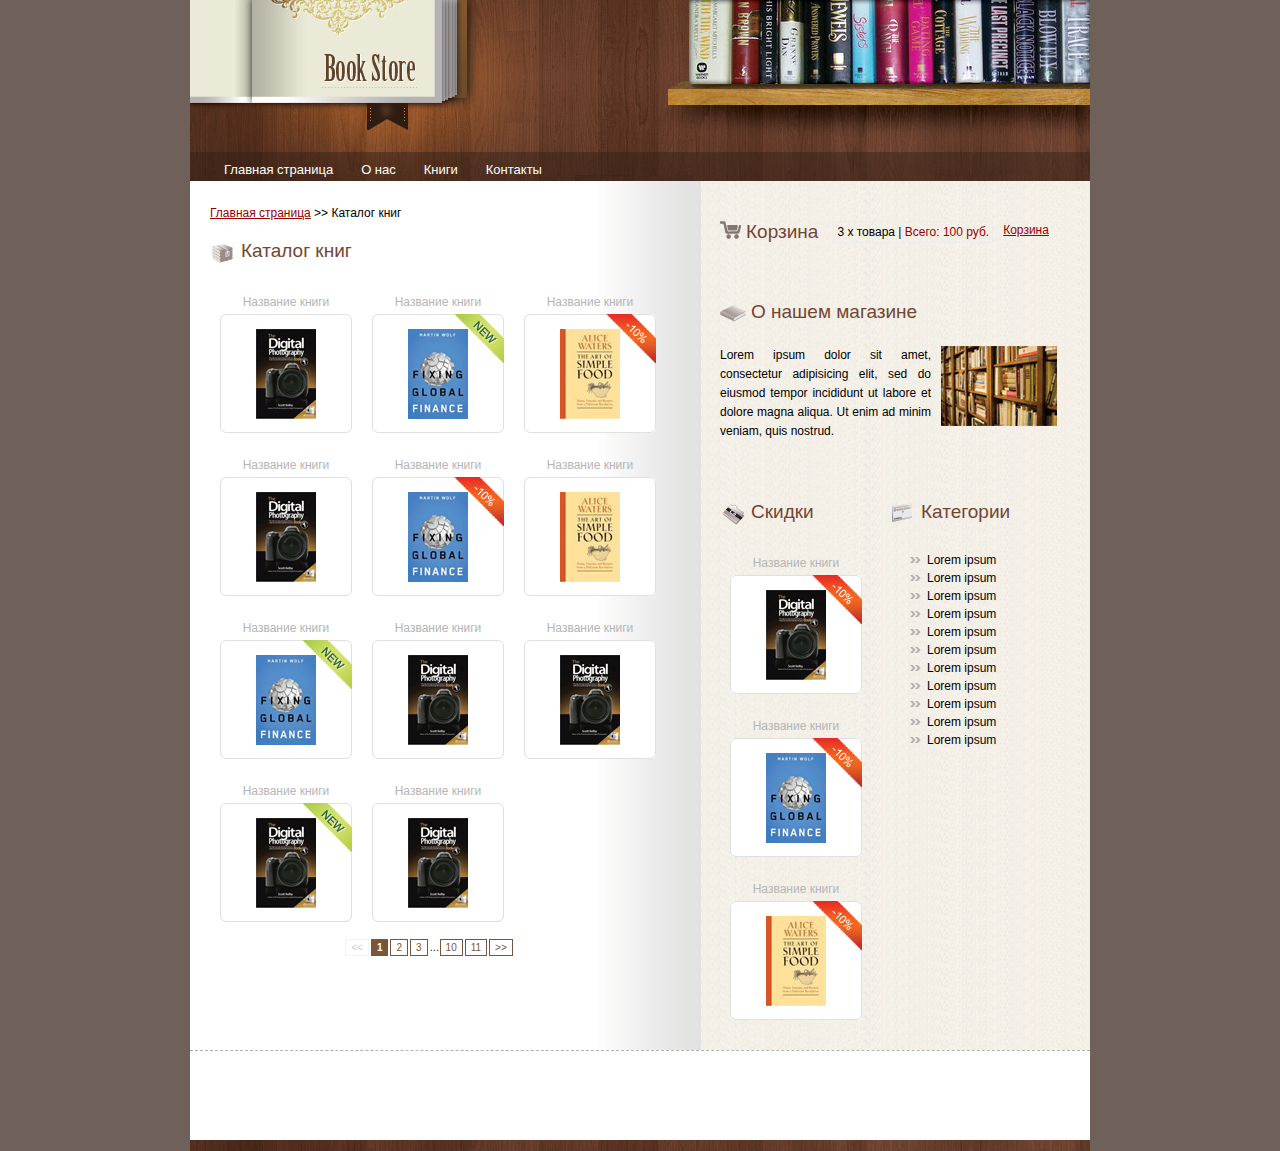
<file: laba3/category.html>
<!DOCTYPE html>
<html lang=ru"">
<head>
    <meta charset="UTF-8" http-equiv="Content-Type" content="text/html;"/>
    <title>Книжный магазин</title>
    <link rel="stylesheet" type="text/css" href="style.css"/>
    <script src="./js/jquery-3.6.3.min.js"></script>
</head>
<body>
<div id="wrap">

    <div class="header">
        <div class="logo">
            <a href="index.html">
                <img src="images/logo.gif" alt="" title=""/>
            </a>
        </div>
        <div id="menu"></div>
    </div>


    <div class="center_content">
        <div class="left_content">
            <div class="crumb_nav">
                <a href="index.html">Главная страница</a> &gt;&gt; Каталог книг
            </div>
            <div class="title">
                <span class="title_icon">
                    <img src="images/bullet1.gif" alt="" title=""/>
                </span>Каталог книг
            </div>

            <div class="new_products">

                <div class="new_prod_box">
                    <a href="details.html">Название книги</a>
                    <div class="new_prod_bg">
                        <a href="details.html">
                            <img src="images/thumb1.gif" alt="" title="" class="thumb"/>
                        </a>
                    </div>
                </div>

                <div class="new_prod_box">
                    <a href="details.html">Название книги</a>
                    <div class="new_prod_bg">
                        <span class="new_icon">
                            <img src="images/new_icon.gif" alt="" title=""/>
                        </span>
                        <a href="details.html">
                            <img src="images/thumb2.gif" alt="" title="" class="thumb"/>
                        </a>
                    </div>
                </div>

                <div class="new_prod_box">
                    <a href="details.html">Название книги</a>
                    <div class="new_prod_bg">
                        <span class="new_icon">
                            <img src="images/promo_icon.gif" alt="" title=""/>
                        </span>
                        <a href="details.html">
                            <img src="images/thumb3.gif" alt="" title="" class="thumb"/>
                        </a>
                    </div>
                </div>


                <div class="new_prod_box">
                    <a href="details.html">Название книги</a>
                    <div class="new_prod_bg">
                        <a href="details.html">
                            <img src="images/thumb1.gif" alt="" title="" class="thumb"/>
                        </a>
                    </div>
                </div>

                <div class="new_prod_box">
                    <a href="details.html">Название книги</a>
                    <div class="new_prod_bg">
                        <span class="new_icon"><img src="images/promo_icon.gif" alt="" title=""/></span>
                        <a href="details.html">
                            <img src="images/thumb2.gif" alt="" title="" class="thumb"/>
                        </a>
                    </div>
                </div>

                <div class="new_prod_box">
                    <a href="details.html">Название книги</a>
                    <div class="new_prod_bg">

                        <a href="details.html">
                            <img src="images/thumb3.gif" alt="" title="" class="thumb"/>
                        </a>
                    </div>
                </div>

                <div class="new_prod_box">
                    <a href="details.html">Название книги</a>
                    <div class="new_prod_bg">
                        <span class="new_icon">
                            <img src="images/new_icon.gif" alt="" title=""/>
                        </span>
                        <a href="details.html">
                            <img src="images/thumb2.gif" alt="" title="" class="thumb"/>
                        </a>
                    </div>
                </div>

                <div class="new_prod_box">
                    <a href="details.html">Название книги</a>
                    <div class="new_prod_bg">
                        <a href="details.html">
                            <img src="images/thumb1.gif" alt="" title="" class="thumb"/>
                        </a>
                    </div>
                </div>

                <div class="new_prod_box">
                    <a href="details.html">Название книги</a>
                    <div class="new_prod_bg">
                        <a href="details.html">
                            <img src="images/thumb1.gif" alt="" title="" class="thumb"/>
                        </a>
                    </div>
                </div>

                <div class="new_prod_box">
                    <a href="details.html">Название книги</a>
                    <div class="new_prod_bg">
                        <span class="new_icon">
                            <img src="images/new_icon.gif" alt="" title=""/>
                        </span>
                        <a href="details.html">
                            <img src="images/thumb1.gif" alt="" title="" class="thumb"/>
                        </a>
                    </div>
                </div>
                <div class="new_prod_box">
                    <a href="details.html">Название книги</a>
                    <div class="new_prod_bg">
                        <a href="details.html">
                            <img src="images/thumb1.gif" alt="" title="" class="thumb"
                            />
                        </a>
                    </div>
                </div>


                <div class="pagination">
                    <span class="disabled"><<</span><span class="current">1</span><a href="#?page=2">2</a><a
                        href="#?page=3">3</a>…<a href="#?page=199">10</a><a href="#?page=200">11</a><a href="#?page=2">>></a>
                </div>

            </div>


            <div class="clear"></div>
        </div><!--end of left content-->

        <div class="right_content" id="container1"></div>


        <div class="clear"></div>
    </div><!--end of center content-->


    <div class="footer">
    </div>


</div>

</body>
</html>

<script type="application/javascript">
    $.ajax({
        url: "./pages_parts/right_content.html",
        dataType: "html",
        success: function (response) {
            document.getElementById('container1').innerHTML = response;
        }
    });
    $.ajax({
        url: "./pages_parts/menu.html",
        dataType: "html",
        success: function (response) {
            document.getElementById('menu').innerHTML = response;
        }
    });
</script>
</file>
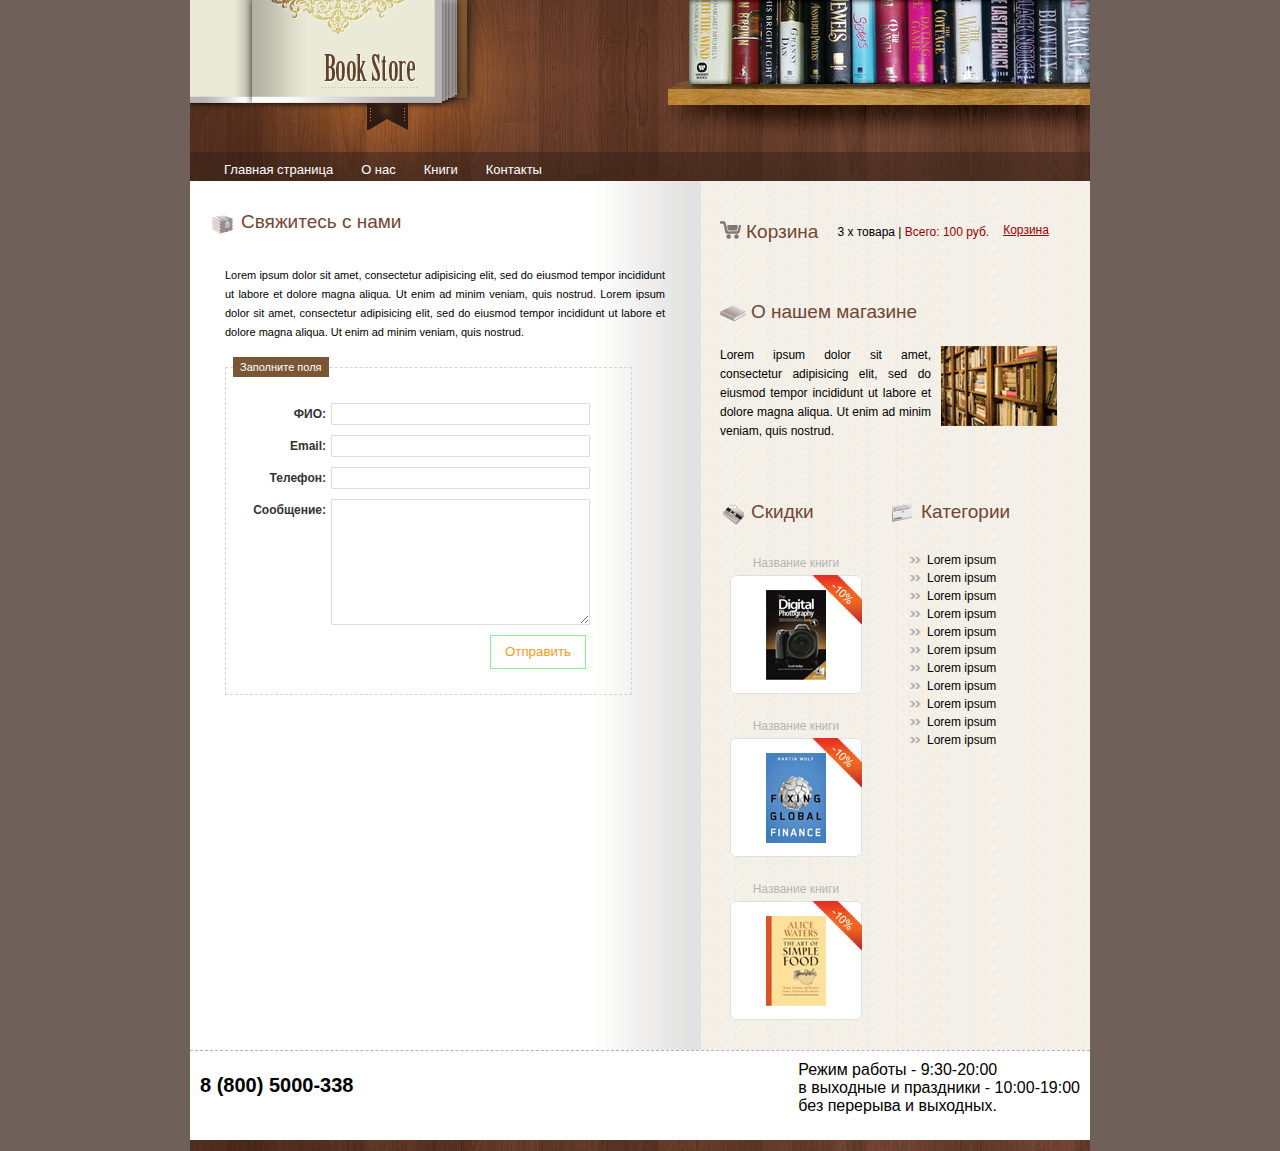
<file: laba3/contact.html>
<!DOCTYPE html>
<html lang="ru">
<head>
    <meta charset="UTF-8" http-equiv="Content-Type" content="text/html;"/>
    <title>Книжный магазин</title>
    <link rel="stylesheet" type="text/css" href="css/style.css"/>
    <script src="./js/jquery-3.6.3.min.js"></script>
</head>
<body>
<div id="wrap">

    <div class="header">
        <div class="logo"><a href="index.html"><img src="images/logo.gif" alt="" title="" /></a></div>
        <div id="menu"></div>
    </div>
    <div class="center_content">
        <div class="left_content">
            <div class="title">
                <span class="title_icon">
                    <img src="images/bullet1.gif" alt="" title=""/>
                </span>Свяжитесь с нами
            </div>
            <div class="feat_prod_box_details">
                <p class="details">
                    Lorem ipsum dolor sit amet, consectetur adipisicing elit, sed do eiusmod tempor incididunt ut labore
                    et dolore magna aliqua. Ut enim ad minim veniam, quis nostrud. Lorem ipsum dolor sit amet,
                    consectetur adipisicing elit, sed do eiusmod tempor incididunt ut labore et dolore magna aliqua. Ut
                    enim ad minim veniam, quis nostrud.
                </p>
                <div class="contact_form">
                    <div class="form_subtitle">Заполните поля</div>
                    <div class="form_row">
                        <label class="contact" for="user_name">
                            <strong>ФИО:</strong>
                        </label>
                        <input type="text" class="contact_input" id="user_name"/>
                    </div>
                    <div class="form_row">
                        <label class="contact" for="user_email">
                            <strong>Email:</strong>
                        </label>
                        <input type="text" class="contact_input" id="user_email"/>
                    </div>
                    <div class="form_row">
                        <label class="contact" for="user_phone">
                            <strong>Телефон:</strong>
                        </label>
                        <input type="text" class="contact_input" id="user_phone"/>
                    </div>
                    <div class="form_row">
                        <label class="contact" for="user_message">
                            <strong>Сообщение:</strong>
                        </label>
                        <textarea class="contact_textarea" id="user_message"></textarea>
                    </div>
                    <div class="form_row">
                        <button class="contact mybutton mybutton--animate-click-three" style="float: right;" onclick="clickButtonTest()">
                            <a href="#">Отправить</a>
                        </button>
                    </div>
                </div>
            </div>
            <div class="clear"></div>
        </div>
        <div class="right_content" id="container1"></div>
        <div class="clear"></div>
    </div>
    <div class="footer">
        <div class="contact_phone">
            <p>8 (800) 5000-338</p>
        </div>
        <div class="working_mode">
            Режим работы - 9:30-20:00
            <br> в выходные и праздники - 10:00-19:00
            <br> без перерыва и выходных.
        </div>
    </div>
</div>
</body>
</html>
<script type="application/javascript">
    $.ajax({
        url: "./pages_parts/right_content.html",
        dataType: "html",
        success: function (response) {
            document.getElementById('container1').innerHTML = response;
        }
    });
    $.ajax({
        url: "./pages_parts/menu.html",
        dataType: "html",
        success: function (response) {
            document.getElementById('menu').innerHTML = response;
        }
    });
</script>
<script src="js/message.js"></script>
</file>
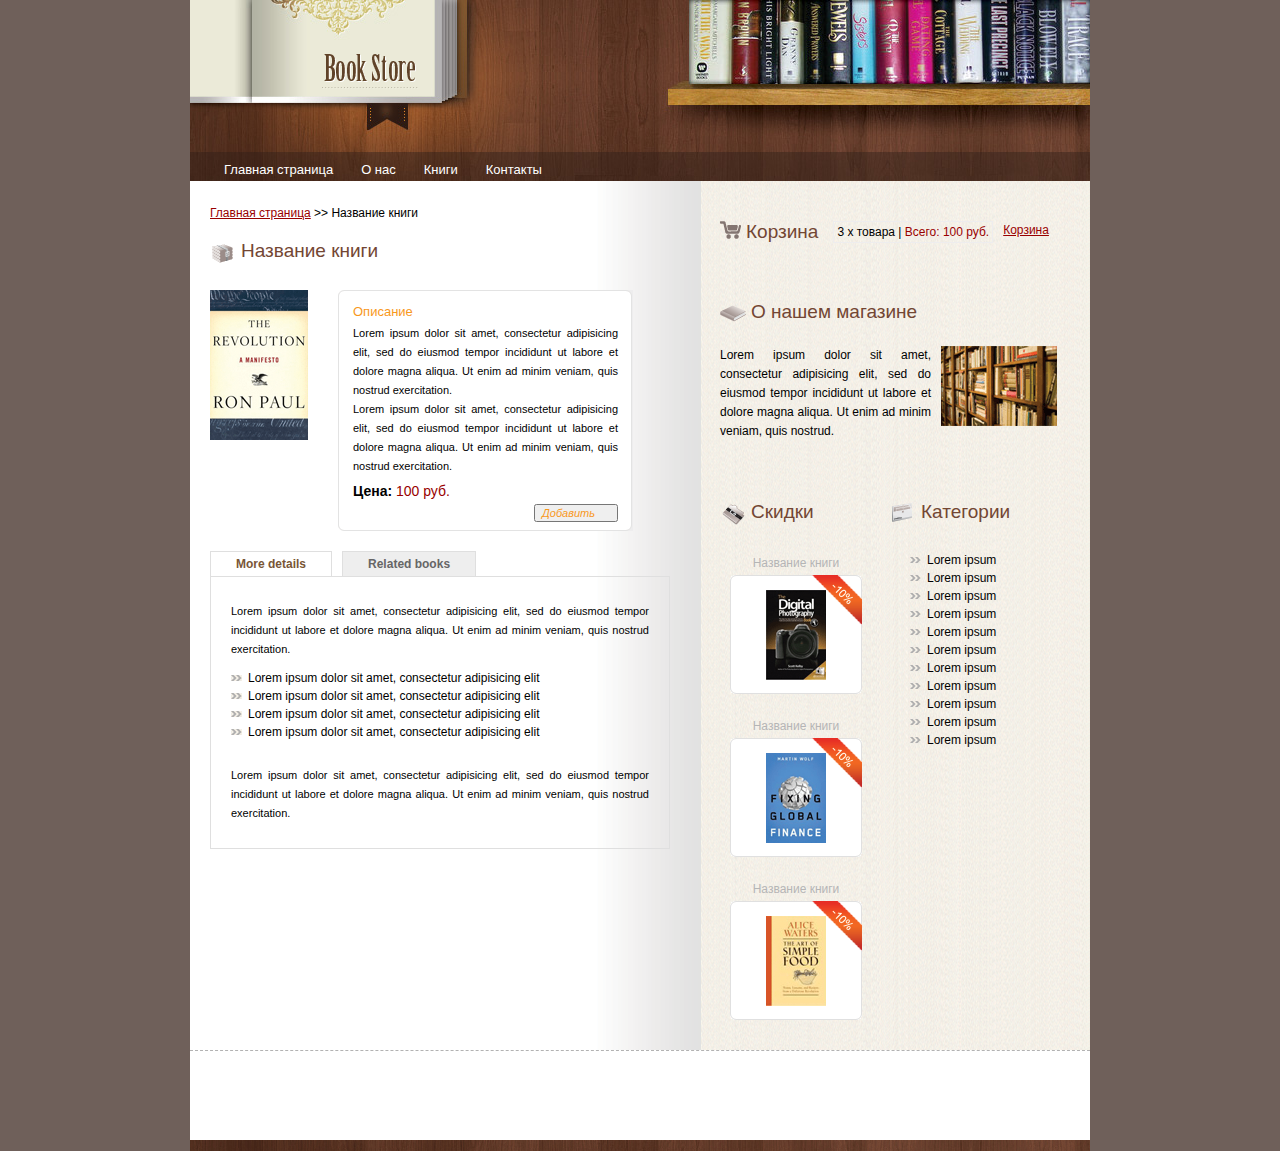
<file: laba3/details.html>
<!DOCTYPE html>
<html lang="ru">
<head>
    <meta charset="UTF-8" http-equiv="Content-Type" content="text/html;"/>
    <title>Книжный магазин</title>
    <link rel="stylesheet" type="text/css" href="css/style.css"/>
    <script src="./js/jquery-3.6.3.min.js"></script>
</head>
<body>
<div id="wrap">

    <div class="header">
        <div class="logo"><a href="index.html"><img src="images/logo.gif" alt="" title="" /></a></div>
        <div id="menu"></div>

    </div>


    <div class="center_content">
        <div class="left_content">
            <div class="crumb_nav">
                <a href="index.html">Главная страница</a> &gt;&gt; Название книги
            </div>
            <div class="title">
                <span class="title_icon">
                    <img src="images/bullet1.gif" alt="" title=""/>
                </span>Название книги
            </div>

            <div class="feat_prod_box_details">

                <div class="prod_img">
                    <a href="details.html">
                        <img src="images/prod1.gif" alt="" title="" />
                    </a>
                    <br/>
                    <br/>
                </div>

                <div class="prod_det_box">
                    <div class="box_top"></div>
                    <div class="box_center">
                        <div class="prod_title">Описание</div>
                        <p class="details">Lorem ipsum dolor sit amet, consectetur adipisicing elit, sed do eiusmod
                            tempor incididunt ut labore et dolore magna aliqua. Ut enim ad minim veniam, quis nostrud
                            exercitation.<br/>
                            Lorem ipsum dolor sit amet, consectetur adipisicing elit, sed do eiusmod tempor incididunt
                            ut labore et dolore magna aliqua. Ut enim ad minim veniam, quis nostrud exercitation. </p>
                        <div class="price"><strong>Цена:</strong> <span class="red">100 руб.</span></div>
                        <button class="add_book_cart">
                            <a href="cart.html" class="more">Добавить</a>
                        </button>
                        <div class="clear"></div>
                    </div>

                    <div class="box_bottom"></div>
                </div>
                <div class="clear"></div>
            </div>


            <div id="demo" class="demolayout">

                <ul id="demo-nav" class="demolayout">
                    <li><a class="active" href="#tab1">More details</a></li>
                    <li><a class="" href="#tab2">Related books</a></li>
                </ul>

                <div class="tabs-container">

                    <div style="display: block;" class="tab" id="tab1">
                        <p class="more_details">Lorem ipsum dolor sit amet, consectetur adipisicing elit, sed do eiusmod
                            tempor incididunt ut labore et dolore magna aliqua. Ut enim ad minim veniam, quis nostrud
                            exercitation.
                        </p>
                        <ul class="list">
                            <li><a href="#">Lorem ipsum dolor sit amet, consectetur adipisicing elit</a></li>
                            <li><a href="#">Lorem ipsum dolor sit amet, consectetur adipisicing elit</a></li>
                            <li><a href="#">Lorem ipsum dolor sit amet, consectetur adipisicing elit</a></li>
                            <li><a href="#">Lorem ipsum dolor sit amet, consectetur adipisicing elit</a></li>
                        </ul>
                        <p class="more_details">Lorem ipsum dolor sit amet, consectetur adipisicing elit, sed do eiusmod
                            tempor incididunt ut labore et dolore magna aliqua. Ut enim ad minim veniam, quis nostrud
                            exercitation.
                        </p>
                    </div>

                    <div style="display: none;" class="tab" id="tab2">
                        <div class="new_prod_box">
                            <a href="details.html">Название книги</a>
                            <div class="new_prod_bg">
                                <a href="details.html"><img src="images/thumb1.gif" alt="" title="" class="thumb"
                                                            /></a>
                            </div>
                        </div>

                        <div class="new_prod_box">
                            <a href="details.html">Название книги</a>
                            <div class="new_prod_bg">
                                <a href="details.html"><img src="images/thumb2.gif" alt="" title="" class="thumb"
                                                            /></a>
                            </div>
                        </div>

                        <div class="new_prod_box">
                            <a href="details.html">Название книги</a>
                            <div class="new_prod_bg">
                                <a href="details.html"><img src="images/thumb3.gif" alt="" title="" class="thumb"
                                                            /></a>
                            </div>
                        </div>

                        <div class="new_prod_box">
                            <a href="details.html">Название книги</a>
                            <div class="new_prod_bg">
                                <a href="details.html"><img src="images/thumb1.gif" alt="" title="" class="thumb"
                                                            /></a>
                            </div>
                        </div>

                        <div class="new_prod_box">
                            <a href="details.html">Название книги</a>
                            <div class="new_prod_bg">
                                <a href="details.html"><img src="images/thumb2.gif" alt="" title="" class="thumb"
                                                            /></a>
                            </div>
                        </div>

                        <div class="new_prod_box">
                            <a href="details.html">Название книги</a>
                            <div class="new_prod_bg">
                                <a href="details.html"><img src="images/thumb3.gif" alt="" title="" class="thumb"
                                                            /></a>
                            </div>
                        </div>


                        <div class="clear"></div>
                    </div>

                </div>


            </div>


            <div class="clear"></div>
        </div><!--end of left content-->


        <div class="right_content" id="container1"></div>



        <div class="clear"></div>
    </div><!--end of center content-->


    <div class="footer">
    </div>


</div>

</body>

<script type="application/javascript">
    $.ajax({
        url: "./pages_parts/right_content.html",
        dataType: "html",
        success: function (response) {
            document.getElementById('container1').innerHTML = response;
        }
    });
    $.ajax({
        url: "./pages_parts/menu.html",
        dataType: "html",
        success: function(response) {
            document.getElementById('menu').innerHTML = response;
        }
    });
</script>
</file>
<file: laba3/css/style.css>
body {
    background-color: #6F605A;
    font-family: Arial, Helvetica, sans-serif;
    padding: 0;
    font-size: 12px;
    margin: 0 auto auto auto;
    color: #000000;
}

a {
    color: #f8981d;
}

.clear {
    clear: both;
}

p {
    padding: 5px 0 5px 0;
    margin: 0;
    text-align: justify;
    line-height: 19px;
}

p.details {
    padding: 5px 15px 5px 15px;
    font-size: 11px;
}

p.details_cart {
    clear: both;
    padding: 25px 30px 5px 0;
    font-size: 11px;
    font-style: italic;
}

p.more_details {
    padding: 25px 20px 0 20px;
    font-size: 11px;

}

#wrap {
    display: grid;
    width: 900px;
    height: auto;
    margin: auto;
    background-color: #FFFFFF;
}

.header {
    width: 900px;
    height: 181px;
    background: url(../images/header.jpg) no-repeat center;
}

.logo {
    padding: 50px 0 0 130px;
}

/*-----------------------------menu-------------------*/
#menu {
    /*width:628px;*/
    height: 30px;
    padding: 55px 0 0 10px;
}

#menu ul {
    display: block;
    list-style: none;
    padding: 9px 0 0 10px;
    margin: 0;
}

#menu ul li {
    display: inline;
    padding: 0;
    margin: 0;
    height: 20px;
}

#menu ul li a {
    height: 27px;
    display: block;
    padding: 0 10px 0 10px;
    margin: 0 4px 0 4px;
    float: left;
    text-decoration: none;
    text-align: center;
    color: #fff;
    font-size: 13px;
    line-height: 25px;
}

#menu ul li.selected a {
    height: 27px;
    display: block;
    padding: 0 10px 0 10px;
    margin: 0 5px 0 5px;
    float: left;
    text-decoration: none;
    text-align: center;
    color: #f7a849;
    font-size: 13px;
    line-height: 25px;
}

#menu ul li a:hover {
    color: #f7a849;
}

/*----------------crumb_nav------------------*/
.crumb_nav {
    padding: 5px 0 10px 0;
}

.crumb_nav a {
    color: #990000;
}

span.red {
    color: #990000;
}

.price {
    font-size: 14px;
    padding: 0 0 0 15px;
    margin: 2px 0 5px 0;
}

span.colors {
    padding: 2px 2px 0 2px;
}


/*------------------------------------center content--------------------*/
.center_content {
    width: 900px;
    padding: 0 0 0 0;
    background: url(../images/center_bg.gif) repeat-y center;
}

.left_content {
    width: 490px;
    float: left;
    padding: 20px 0 20px 20px;
}

.right_content {
    width: 370px;
    float: right;
    padding: 20px 0 20px 20px;
}

.title {
    color: #734633;
    padding: 0;
    float: left;
    font-size: 19px;
    margin: 10px 0 10px 0;
}

span.title_icon {
    float: left;
    padding: 0 5px 0 0;
}

.prod_title {
    color: #f8981d;
    padding: 5px 0 0 15px;
    font-size: 13px;
}

a.more {
    font-style: italic;
    color: #f8981d;
    float: right;
    text-decoration: none;
    font-size: 11px;
    padding: 0 15px 0 0;
}

.about {
    width: 337px;
    clear: both;
    padding: 0 0 35px 0;
}

img.right {
    float: right;
    padding: 0 0 0 10px;
}

.right_box {
    width: 170px;
    float: left;
    padding: 10px 0 0 0;
}

/*--------feat_prod_box-----------*/
.feat_prod_box {
    padding: 10px 0 10px 10px;
    margin: 0 20px 20px 0;
    border-bottom: 1px #b2b2b2 dashed;
    clear: both;
}

.feat_prod_box_details {
    padding: 10px 0 10px 0;
    margin: 0 20px 10px 0;
    clear: both;
}

.prod_img {
    float: left;
    padding: 0 5px 0 0;
    text-align: center;
}

.prod_det_box {
    width: 295px;
    float: left;
    padding: 0 0 0 25px;
    position: relative;
}

.box_top {
    width: 295px;
    height: 9px;
    background: url(../images/box_top.gif) no-repeat center bottom;
}

.box_center {
    width: 295px;
    height: auto;
    background: url(../images/box_center.gif) repeat-y center;
}

.box_bottom {
    width: 295px;
    height: 9px;
    background: url(../images/box_bottom.gif) no-repeat center top;
}

.new_prod_box {
    float: left;
    text-align: center;
    padding: 10px;
}

.new_prod_box a {
    padding: 5px 0 5px 0;
    color: #b5b5b6;
    text-decoration: none;
    display: block;
}

.new_prod_bg {
    width: 132px;
    height: 119px;
    text-align: center;
    background: url(../images/new_prod_box.gif) no-repeat center;
    position: relative;
}

.new_icon {
    position: absolute;
    top: 0;
    right: 0;
    z-index: 200;
}

img.thumb {
    padding: 10px 0 0 0;
}

.new_products {
    clear: both;
    padding: 0;
}

ul.list {
    clear: both;
    padding: 10px 0 0 20px;
    margin: 0;
}

ul.list li {
    list-style: none;
    padding: 2px 0 2px 0;
}

ul.list li a {
    list-style: none;
    text-decoration: none;
    color: #000000;
    background: url(../images/left_menu_bullet.gif) no-repeat left;
    padding: 0 0 0 17px;
}

ul.list li a:hover {
    text-decoration: underline;
}

/* demo */

div.demolayout {
    width: 460px;
    margin: 0 0 20px 0;
}

ul.demolayout {
    list-style-type: none;
    float: left;
    margin: 0;
    padding: 0;
}

ul.demolayout li {
    margin: 0 10px 0 0;
    float: left;
}

.tab {
    border: 1px #DFDFDF solid;
    padding: 0 0 25px 0;
}

ul.demolayout a {
    float: left;
    display: block;
    padding: 5px 25px;
    border: 1px solid #DFDFDF;
    border-bottom: 0;
    color: #666;
    background: #eee;
    text-decoration: none;
    font-weight: bold;
}

ul.demolayout a:hover {
    background: #fff;
}

ul.demolayout a.active {
    background: #fff;
    padding-bottom: 5px;
    cursor: default;
    color: #795636;
}

.tabs-container {
    clear: left;
    padding: 0;
}

/*-----------------------languages_box---------*/
.languages_box {
    padding: 0 0 5px 0;
    float: left;
}

.languages_box a {
    padding: 0 2px 0 2px;
}

.languages_box a.selected {
    padding: 2px 2px 0 2px;
    border: 1px #CCCCCC solid;
}

.currency {
    float: left;
    padding: 0 0 0 20px;
}

.currency a {
    text-decoration: none;
    color: #333333;
    padding: 3px;
    border: 1px #eeedee solid;
}

.currency a.selected {
    text-decoration: none;
    color: #fff;
    padding: 3px;
    border: 1px #eeedee solid;
    background-color: #FF9900;
    font-weight: bold;
}

.currency a:hover {
    border: 1px #990000 solid;
}

/*------------------------cart---------------------*/
.cart {
    width: 337px;
    float: left;
    height: 40px;
    margin: 10px 0 10px 0;
    padding: 0 0 30px 0;
}

.home_cart_content {
    float: left;
    padding: 3px;
    border: 1px #eeedee solid;
    margin: 10px 0 0 15px;
}

a.view_cart {
    display: block;
    float: left;
    margin: 12px 0 0 10px;
    color: #990000;
}

/*---------------contact_form------------------*/
.contact_form {
    width: 355px;
    float: left;
    padding: 25px;
    margin: 20px 0 0 15px;
    border: 1px #DFD1D2 dashed;
    position: relative;
}

.form_row {
    /*width: 335px;*/
    clear: both;
    padding: 10px 0 10px 0;
    color: #a53d17;
}

label.contact {
    width: 75px;
    float: left;
    font-size: 12px;
    text-align: right;
    padding: 4px 5px 0 0;
    color: #333333;
}

input.contact_input {
    width: 253px;
    height: 18px;
    background-color: #fff;
    color: #999999;
    border: 1px #DFDFDF solid;
    float: left;
}

textarea.contact_textarea {
    width: 253px;
    height: 120px;
    font-family: Arial, Helvetica, sans-serif;
    font-size: 12px;
    color: #999999;
    background-color: #fff;
    border: 1px #DFDFDF solid;
    float: left;
}

button.contact > a{
    /*width: 53px;*/
    /*height: 24px;*/
    display: block;
    float: right;
    text-decoration: none;
    text-align: center;
    line-height: 24px;
}

a.checkout {
    width: 71px;
    height: 25px;
    display: block;
    float: right;
    margin: 10px 30px 0 10px;
    background: url(../images/register_bt.gif) no-repeat center;
    text-decoration: none;
    text-align: center;
    line-height: 25px;
    color: #fff;
}

a.continue {
    width: 71px;
    height: 25px;
    display: block;
    float: left;
    margin: 10px 0 0 0;
    background: url(../images/register_bt.gif) no-repeat center;
    text-decoration: none;
    text-align: center;
    line-height: 25px;
    color: #fff;
}

.terms {
    padding: 0 0 0 80px;
}

.form_subtitle {
    position: absolute;
    top: -11px;
    left: 7px;
    width: auto;
    height: 20px;
    background-color: #795636;
    text-align: center;
    padding: 0 7px 0 7px;
    color: #FFFFFF;
    font-size: 11px;
    line-height: 20px;
}

/*--------------cart_table-------------*/
.cart_table {
    width: 440px;
    border: 1px #CCCCCC solid;
    text-align: center;
}

tr.cart_title {
    background-color: #DFDFDF;
}

td {
    padding: 3px;
}

td.cart_total {
    text-align: right;
    padding: 5px 15px 5px 0;
}

img.cart_thumb {
    border: 1px #b2b2b2 solid;
    padding: 2px;
}

/*--------------*/
div.pagination {
    width: 420px;
    padding: 5px;
    margin: 5px;
    text-align: center;
    float: left;
    clear: both;
    font-size: 10px;
}

div.pagination a {
    padding: 2px 5px 2px 5px;
    margin-right: 2px;
    border: 1px solid #795636;
    text-decoration: none;
    color: #795636;
}

div.pagination a:hover, div.pagination a:active {
    border: 1px solid #795636;
    color: #fff;
    background-color: #795636;
}

div.pagination span.current {
    padding: 2px 5px 2px 5px;
    margin-right: 2px;
    border: 1px solid #795636;
    font-weight: bold;
    background-color: #795636;
    color: #FFF;
}

div.pagination span.disabled {
    padding: 2px 5px 2px 5px;
    margin-right: 2px;
    border: 1px solid #f3f3f3;
    color: #ccc;
}

button.add_book_cart {
    margin-right: 15px;
    float: right;
}

/*---------------footer------------------------*/
.footer {
    height: 100px;
    border-top: 1px #b2b2b2 dashed;
    background: url(../images/footer_bg.gif) no-repeat bottom;
}

.left_footer {
    float: left;
    padding: 10px 0 0 10px;
}

.right_footer {
    float: right;
    padding: 10px 10px 0 0;
}

.footer a {
    text-decoration: none;
    padding: 0 5px 0 5px;
    color: #afaeaf;
}

.contact_phone {
    display: block;
    float: left;
    margin-top: 20px;
    margin-left: 10px;
    font-size: 20px;
    font-weight: bold;
}

.working_mode {
    display: block;
    float: right;
    margin: 10px 10px;
    font-size: 16px;
}


.mybutton {
    position: relative;
    margin-right: 20px;
    padding: 4px 14px;
    border: 1px solid lightgreen;
    background: none;
    color: #286aab;
    overflow: visible;
    cursor: pointer;
}
.mybutton::after {
    position: absolute;
    top: 50%;
    left: 50%;
    margin: -35px 0 0 -35px;
    width: 70px;
    height: 70px;
    border-radius: 50%;
    content: "";
    opacity: 0;
}

.mybutton--animate-click-three::after {
    background: lightgreen;
}
.mybutton--animate-click-three.mybutton--click::after {
    animation: anim-nimate-click-three 0.5s forwards;
}

@keyframes anim-nimate-click-three {
    0% {
        opacity: 1;
        transform: scale3d(0.1, 0.1, 1);
    }
    100% {
        opacity: 0;
        transform: scale3d(8, 8, 1);
    }
}
</file>
<file: laba3/style.css>
body {
    background-color: #6F605A;
    font-family: Arial, Helvetica, sans-serif;
    padding: 0;
    font-size: 12px;
    margin: 0 auto auto auto;
    color: #000000;
}

a {
    color: #f8981d;
}

.clear {
    clear: both;
}

p {
    padding: 5px 0 5px 0;
    margin: 0;
    text-align: justify;
    line-height: 19px;
}

p.details {
    padding: 5px 15px 5px 15px;
    font-size: 11px;
}

p.details_cart {
    clear: both;
    padding: 25px 30px 5px 0;
    font-size: 11px;
    font-style: italic;
}

p.more_details {
    padding: 25px 20px 0 20px;
    font-size: 11px;

}

#wrap {
    display: grid;
    width: 900px;
    height: auto;
    margin: auto;
    background-color: #FFFFFF;
}

.header {
    width: 900px;
    height: 181px;
    background: url(images/header.jpg) no-repeat center;
}

.logo {
    padding: 50px 0 0 130px;
}

/*-----------------------------menu-------------------*/
#menu {
    /*width:628px;*/
    height: 30px;
    padding: 55px 0 0 10px;
}

#menu ul {
    display: block;
    list-style: none;
    padding: 9px 0 0 10px;
    margin: 0;
}

#menu ul li {
    display: inline;
    padding: 0;
    margin: 0;
    height: 20px;
}

#menu ul li a {
    height: 27px;
    display: block;
    padding: 0 10px 0 10px;
    margin: 0 4px 0 4px;
    float: left;
    text-decoration: none;
    text-align: center;
    color: #fff;
    font-size: 13px;
    line-height: 25px;
}

#menu ul li.selected a {
    height: 27px;
    display: block;
    padding: 0 10px 0 10px;
    margin: 0 5px 0 5px;
    float: left;
    text-decoration: none;
    text-align: center;
    color: #f7a849;
    font-size: 13px;
    line-height: 25px;
}

#menu ul li a:hover {
    color: #f7a849;
}

/*----------------crumb_nav------------------*/
.crumb_nav {
    padding: 5px 0 10px 0;
}

.crumb_nav a {
    color: #990000;
}

span.red {
    color: #990000;
}

.price {
    font-size: 14px;
    padding: 0 0 0 15px;
    margin: 2px 0 5px 0;
}

span.colors {
    padding: 2px 2px 0 2px;
}


/*------------------------------------center content--------------------*/
.center_content {
    width: 900px;
    padding: 0 0 0 0;
    background: url(images/center_bg.gif) repeat-y center;
}

.left_content {
    width: 490px;
    float: left;
    padding: 20px 0 20px 20px;
}

.right_content {
    width: 370px;
    float: right;
    padding: 20px 0 20px 20px;
}

.title {
    color: #734633;
    padding: 0;
    float: left;
    font-size: 19px;
    margin: 10px 0 10px 0;
}

span.title_icon {
    float: left;
    padding: 0 5px 0 0;
}

.prod_title {
    color: #f8981d;
    padding: 5px 0 0 15px;
    font-size: 13px;
}

a.more {
    font-style: italic;
    color: #f8981d;
    float: right;
    text-decoration: none;
    font-size: 11px;
    padding: 0 15px 0 0;
}

.about {
    width: 337px;
    clear: both;
    padding: 0 0 35px 0;
}

img.right {
    float: right;
    padding: 0 0 0 10px;
}

.right_box {
    width: 170px;
    float: left;
    padding: 10px 0 0 0;
}

/*--------feat_prod_box-----------*/
.feat_prod_box {
    padding: 10px 0 10px 10px;
    margin: 0 20px 20px 0;
    border-bottom: 1px #b2b2b2 dashed;
    clear: both;
}

.feat_prod_box_details {
    padding: 10px 0 10px 0;
    margin: 0 20px 10px 0;
    clear: both;
}

.prod_img {
    float: left;
    padding: 0 5px 0 0;
    text-align: center;
}

.prod_det_box {
    width: 295px;
    float: left;
    padding: 0 0 0 25px;
    position: relative;
}

.box_top {
    width: 295px;
    height: 9px;
    background: url(images/box_top.gif) no-repeat center bottom;
}

.box_center {
    width: 295px;
    height: auto;
    background: url(images/box_center.gif) repeat-y center;
}

.box_bottom {
    width: 295px;
    height: 9px;
    background: url(images/box_bottom.gif) no-repeat center top;
}

.new_prod_box {
    float: left;
    text-align: center;
    padding: 10px;
}

.new_prod_box a {
    padding: 5px 0 5px 0;
    color: #b5b5b6;
    text-decoration: none;
    display: block;
}

.new_prod_bg {
    width: 132px;
    height: 119px;
    text-align: center;
    background: url(images/new_prod_box.gif) no-repeat center;
    position: relative;
}

.new_icon {
    position: absolute;
    top: 0;
    right: 0;
    z-index: 200;
}

img.thumb {
    padding: 10px 0 0 0;
}

.new_products {
    clear: both;
    padding: 0;
}

ul.list {
    clear: both;
    padding: 10px 0 0 20px;
    margin: 0;
}

ul.list li {
    list-style: none;
    padding: 2px 0 2px 0;
}

ul.list li a {
    list-style: none;
    text-decoration: none;
    color: #000000;
    background: url(images/left_menu_bullet.gif) no-repeat left;
    padding: 0 0 0 17px;
}

ul.list li a:hover {
    text-decoration: underline;
}

/* demo */

div.demolayout {
    width: 460px;
    margin: 0 0 20px 0;
}

ul.demolayout {
    list-style-type: none;
    float: left;
    margin: 0;
    padding: 0;
}

ul.demolayout li {
    margin: 0 10px 0 0;
    float: left;
}

.tab {
    border: 1px #DFDFDF solid;
    padding: 0 0 25px 0;
}

ul.demolayout a {
    float: left;
    display: block;
    padding: 5px 25px;
    border: 1px solid #DFDFDF;
    border-bottom: 0;
    color: #666;
    background: #eee;
    text-decoration: none;
    font-weight: bold;
}

ul.demolayout a:hover {
    background: #fff;
}

ul.demolayout a.active {
    background: #fff;
    padding-bottom: 5px;
    cursor: default;
    color: #795636;
}

.tabs-container {
    clear: left;
    padding: 0;
}

/*-----------------------languages_box---------*/
.languages_box {
    padding: 0 0 5px 0;
    float: left;
}

.languages_box a {
    padding: 0 2px 0 2px;
}

.languages_box a.selected {
    padding: 2px 2px 0 2px;
    border: 1px #CCCCCC solid;
}

.currency {
    float: left;
    padding: 0 0 0 20px;
}

.currency a {
    text-decoration: none;
    color: #333333;
    padding: 3px;
    border: 1px #eeedee solid;
}

.currency a.selected {
    text-decoration: none;
    color: #fff;
    padding: 3px;
    border: 1px #eeedee solid;
    background-color: #FF9900;
    font-weight: bold;
}

.currency a:hover {
    border: 1px #990000 solid;
}

/*------------------------cart---------------------*/
.cart {
    width: 337px;
    float: left;
    height: 40px;
    margin: 10px 0 10px 0;
    padding: 0 0 30px 0;
}

.home_cart_content {
    float: left;
    padding: 3px;
    border: 1px #eeedee solid;
    margin: 10px 0 0 15px;
}

a.view_cart {
    display: block;
    float: left;
    margin: 12px 0 0 10px;
    color: #990000;
}

/*---------------contact_form------------------*/
.contact_form {
    width: 355px;
    float: left;
    padding: 25px;
    margin: 20px 0 0 15px;
    border: 1px #DFD1D2 dashed;
    position: relative;
}

.form_row {
    /*width: 335px;*/
    clear: both;
    padding: 10px 0 10px 0;
    color: #a53d17;
}

label.contact {
    width: 75px;
    float: left;
    font-size: 12px;
    text-align: right;
    padding: 4px 5px 0 0;
    color: #333333;
}

input.contact_input {
    width: 253px;
    height: 18px;
    background-color: #fff;
    color: #999999;
    border: 1px #DFDFDF solid;
    float: left;
}

textarea.contact_textarea {
    width: 253px;
    height: 120px;
    font-family: Arial, Helvetica, sans-serif;
    font-size: 12px;
    color: #999999;
    background-color: #fff;
    border: 1px #DFDFDF solid;
    float: left;
}

button.contact > a{
    /*width: 53px;*/
    /*height: 24px;*/
    display: block;
    float: right;
    text-decoration: none;
    text-align: center;
    line-height: 24px;
}

a.checkout {
    width: 71px;
    height: 25px;
    display: block;
    float: right;
    margin: 10px 30px 0 10px;
    background: url(images/register_bt.gif) no-repeat center;
    text-decoration: none;
    text-align: center;
    line-height: 25px;
    color: #fff;
}

a.continue {
    width: 71px;
    height: 25px;
    display: block;
    float: left;
    margin: 10px 0 0 0;
    background: url(images/register_bt.gif) no-repeat center;
    text-decoration: none;
    text-align: center;
    line-height: 25px;
    color: #fff;
}

.terms {
    padding: 0 0 0 80px;
}

.form_subtitle {
    position: absolute;
    top: -11px;
    left: 7px;
    width: auto;
    height: 20px;
    background-color: #795636;
    text-align: center;
    padding: 0 7px 0 7px;
    color: #FFFFFF;
    font-size: 11px;
    line-height: 20px;
}

/*--------------cart_table-------------*/
.cart_table {
    width: 440px;
    border: 1px #CCCCCC solid;
    text-align: center;
}

tr.cart_title {
    background-color: #DFDFDF;
}

td {
    padding: 3px;
}

td.cart_total {
    text-align: right;
    padding: 5px 15px 5px 0;
}

img.cart_thumb {
    border: 1px #b2b2b2 solid;
    padding: 2px;
}

/*--------------*/
div.pagination {
    width: 420px;
    padding: 5px;
    margin: 5px;
    text-align: center;
    float: left;
    clear: both;
    font-size: 10px;
}

div.pagination a {
    padding: 2px 5px 2px 5px;
    margin-right: 2px;
    border: 1px solid #795636;
    text-decoration: none;
    color: #795636;
}

div.pagination a:hover, div.pagination a:active {
    border: 1px solid #795636;
    color: #fff;
    background-color: #795636;
}

div.pagination span.current {
    padding: 2px 5px 2px 5px;
    margin-right: 2px;
    border: 1px solid #795636;
    font-weight: bold;
    background-color: #795636;
    color: #FFF;
}

div.pagination span.disabled {
    padding: 2px 5px 2px 5px;
    margin-right: 2px;
    border: 1px solid #f3f3f3;
    color: #ccc;
}

button.add_book_cart {
    margin-right: 15px;
    float: right;
}

/*---------------footer------------------------*/
.footer {
    height: 100px;
    border-top: 1px #b2b2b2 dashed;
    background: url(images/footer_bg.gif) no-repeat bottom;
}

.left_footer {
    float: left;
    padding: 10px 0 0 10px;
}

.right_footer {
    float: right;
    padding: 10px 10px 0 0;
}

.footer a {
    text-decoration: none;
    padding: 0 5px 0 5px;
    color: #afaeaf;
}

.contact_phone {
    display: block;
    float: left;
    margin-top: 20px;
    margin-left: 10px;
    font-size: 20px;
    font-weight: bold;
}

.working_mode {
    display: block;
    float: right;
    margin: 10px 10px;
    font-size: 16px;
}
</file>
